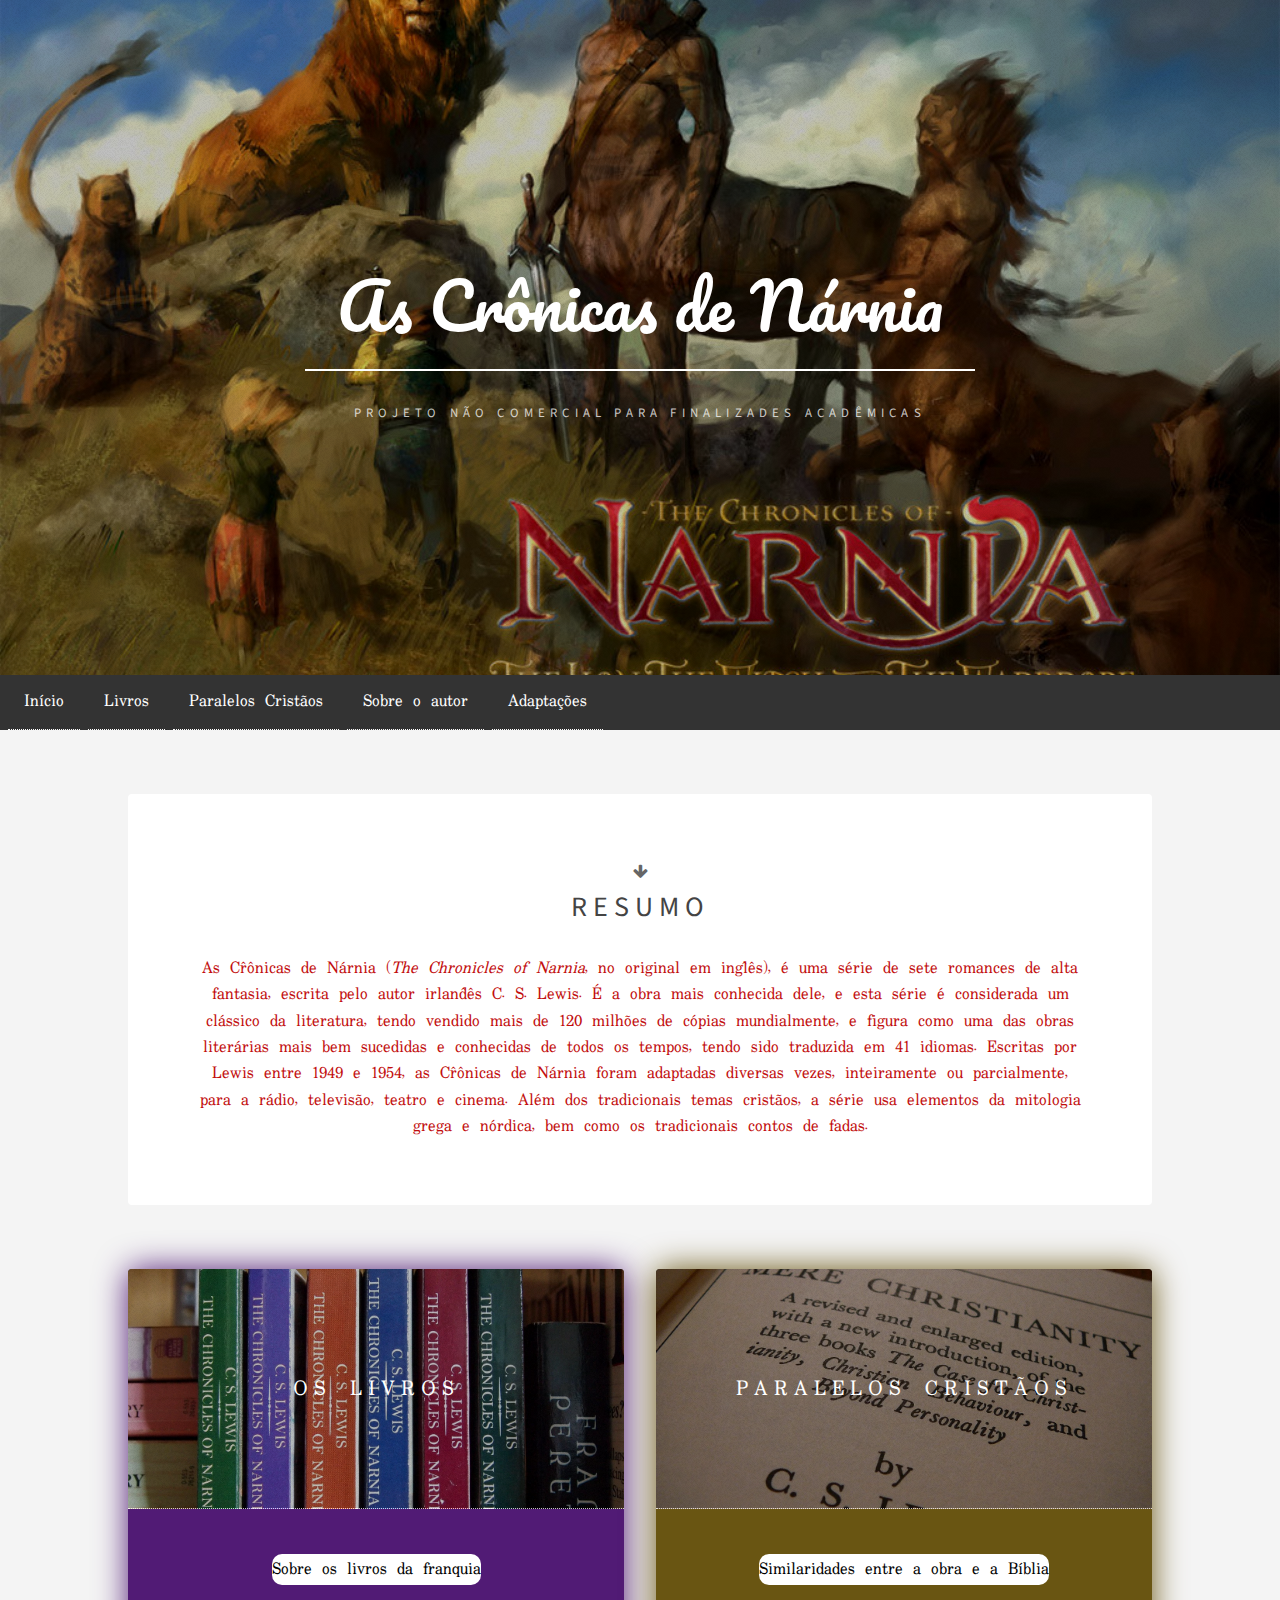
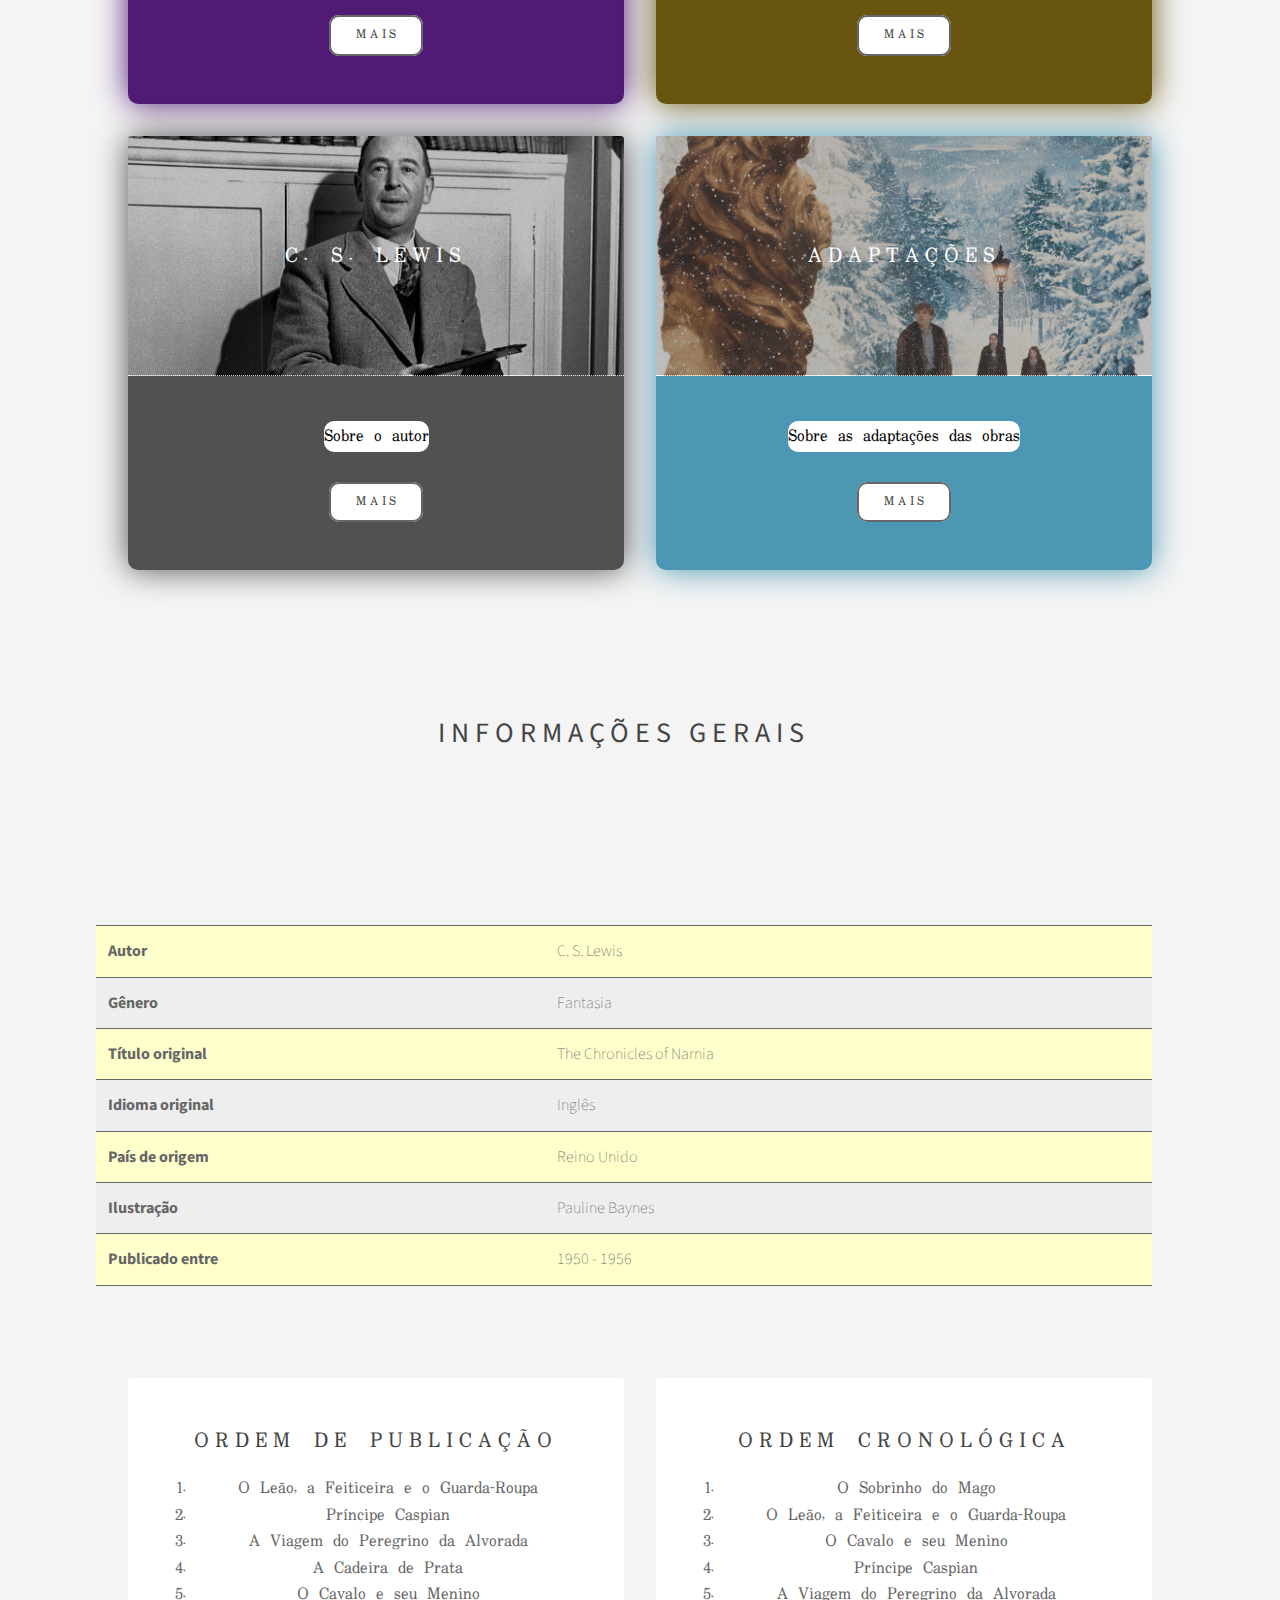
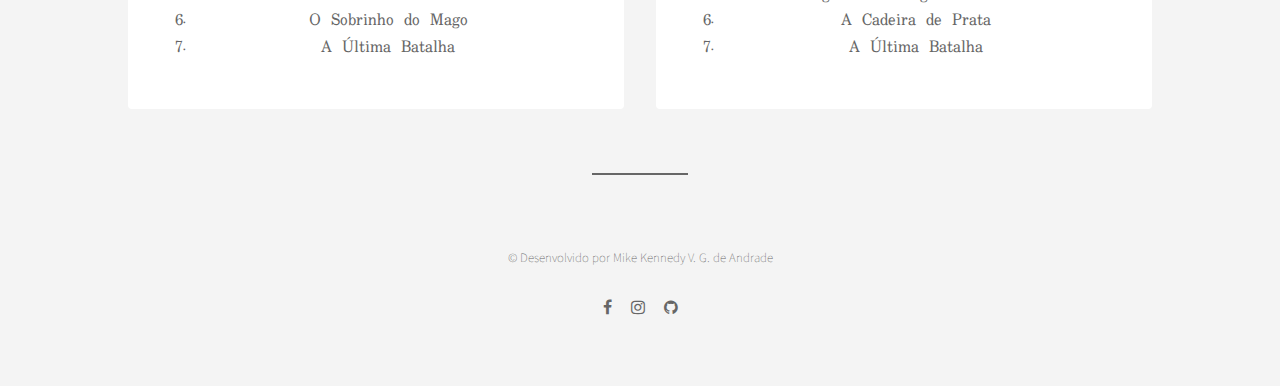
<file: index.html>
<!DOCTYPE HTML>
<html>
	<head>
		<title>As Crônicas de Nárnia</title>
		<meta charset="utf-8" />
		<meta name="viewport" content="width=device-width, initial-scale=1" />
		<link rel="stylesheet" href="assets/css/main.css" />
		<link rel="stylesheet" href="assets/css/estilo.css" />
		<link rel="shortcut icon" href="images/leao.ico" />
	</head>
	<body>
		<!-- Header -->
			<header id="header" class="alt">
				<div class="inner">
					<h1>As Crônicas de Nárnia</h1>				
				<p>Projeto não comercial para finalizades acadêmicas</p>
				</div>
			</header>	
		<!-- Wrapper -->
		<ul id="barraNavegacao">
			<li id="navItem"><a href="index.html">Início</a></li>
			<li id="navItem"><a href="livros.html">Livros</a></li>
			<li id="navItem"><a href="paralelos.html">Paralelos Cristãos</a></li>
			<li id="navItem"><a href="cslewis.html">Sobre o autor</a></li>
			<li id="navItem"><a href="adaptacoes.html">Adaptações</a></li>
		  </ul>	
			<div id="wrapper">
				<!-- Banner -->
					<section id="intro" class="main">
						<span class="icon fa-arrow-down"></span>
						<h2>Resumo</h2>
						<p id="txtIntroducao"><strong>As Crônicas de Nárnia</strong> (<em>The Chronicles of Narnia</em>, no original em inglês), 
							é uma série de sete romances de alta fantasia, escrita pelo autor irlandês C. S. Lewis. É a obra mais conhecida dele, 
							e esta série é considerada um clássico da literatura, tendo vendido mais de 120 milhões de cópias mundialmente, 
							e figura como uma das obras literárias mais bem sucedidas e conhecidas de todos os tempos, 
							tendo sido traduzida em 41 idiomas. Escritas por Lewis entre 1949 e 1954, as Crônicas de Nárnia foram adaptadas diversas vezes, 
							inteiramente ou parcialmente, para a rádio, televisão, teatro e cinema. Além dos tradicionais temas cristãos, 
							a série usa elementos da mitologia grega e nórdica, bem como os tradicionais contos de fadas.</p>
						
					</section>
				<!-- Items -->
					<section class="main items">
						<article id ="item1" class="item">
							<header>
								<a href="livros.html"><img src="images/pic01.jpg" alt="" /></a>
								<h3>Os livros</h3>
							</header>
							<p><mark style="background-color: rgb(255, 255, 255);">Sobre os livros da franquia</mark></p>
							<ul class="actions">
								<li><a href="livros.html" class="button">Mais</a></li>
							</ul>
						</article>
						<article id ="item2" class="item">
							<header>
								<a href="paralelos.html"><img src="images/pic02.jpg" alt="" /></a>
								<h3>Paralelos Cristãos</h3>
							</header>
								<p><mark style="background-color: rgb(255, 255, 255);">Similaridades entre a obra e a Bíblia</mark> </p>
							<ul class="actions">
								<li><a href="paralelos.html" class="button">Mais</a></li>
							</ul>
							</article>
						<article id ="item3" class="item">
							<header>
								<a href="cslewis.html"><img src="images/projeto.jpg" alt="" /></a>
								<h3>C. S. Lewis</h3>
							</header>
							<p><mark style="background-color: rgb(255, 255, 255);">Sobre o autor</mark></p>
							<ul class="actions">
								<li><a href="cslewis.html" class="button">Mais</a></li>
							</ul>
						</article>
						<article id ="item4" class="item">
							<header>
								<a href="adaptacoes.html"><img src="images/adaptacoes.png" alt="" /></a>
								<h3>Adaptações</h3>
							</header>
								<p><mark style="background-color: rgb(255, 255, 255);">Sobre as adaptações das obras</mark></p>
							<ul class="actions">
								<li><a href="adaptacoes.html" class="button">Mais</a></li>
							</ul>
							</article>
							<h2 id="h2InfoGerais">Informações Gerais</h2>
						<section id="tabelaInfo">							
							<table cellpadding="5px" cellspacing="0" ID="alter">
								<tr> 
									<td id="col-1">Autor </td>
									<td>C. S. Lewis</td>									
								</tr>
								<tr class="dif"> 
									<td id="col-1">Gênero </td>
									<td>Fantasia</td>
								</tr>
								<tr> 
									<td id="col-1">Título original </td>
									<td>The Chronicles of Narnia</td>
								</tr>
								<tr class="dif"> 
									<td id="col-1">Idioma original </td>
									<td>Inglês</td>
								</tr>
								<tr> 
									<td id="col-1">País de origem </td>
									<td>Reino Unido</td>
								</tr>
								<tr class="dif"> 
									<td id="col-1">Ilustração </td>
									<td>Pauline Baynes</td>
								</tr>
								<tr> 
									<td id="col-1">Publicado entre </td>
									<td>1950 - 1956</td>
								</tr>
							</table>
							
						</section>
						<article class="item">
							<h3>Ordem de Publicação</h3>
								<ol type="I">
									<li>O Leão, a Feiticeira e o Guarda-Roupa</li>
									<li>Príncipe Caspian</li>
									<li>A Viagem do Peregrino da Alvorada</li>
									<li>A Cadeira de Prata</li>
									<li>O Cavalo e seu Menino</li>
									<li>O Sobrinho do Mago</li>
									<li>A Última Batalha</li>
								</ol>
						</article>
						<article class="item">
							<h3>Ordem Cronológica</h3>
								<ol type="I">
									<li>O Sobrinho do Mago</li>
									<li>O Leão, a Feiticeira e o Guarda-Roupa</li>
									<li>O Cavalo e seu Menino</li>
									<li>Príncipe Caspian</li>
									<li>A Viagem do Peregrino da Alvorada</li>
									<li>A Cadeira de Prata</li>				
									<li>A Última Batalha</li>
								</ol>
						</article>
							
					</section>
				<!-- Footer -->
					<footer id="footer">
						<p class="copyright">&copy; Desenvolvido por Mike Kennedy V. G. de Andrade</p>	
						<section id="contato" class="main">							
						<ul class="icons">
							<li><a href="https://www.facebook.com/mike.kennedy.927980/" class="icon fa-facebook"><span class="label">Facebook</span></a></li>
							<li><a href="https://www.instagram.com/mikee_kennedy/" class="icon fa-instagram"><span class="label">Instagram</span></a></li>
							<li><a href="https://github.com/mikekennedymk" class="icon fa-github"><span class="label">GitHub</span></a></li>							
						</ul>						
					</section>
					</footer>
			</div>
		<!-- Scripts -->
			<script src="assets/js/jquery.min.js"></script>
			<script src="assets/js/skel.min.js"></script>
			<script src="assets/js/util.js"></script>
			<script src="assets/js/main.js"></script>

	</body>
</html>
</file>
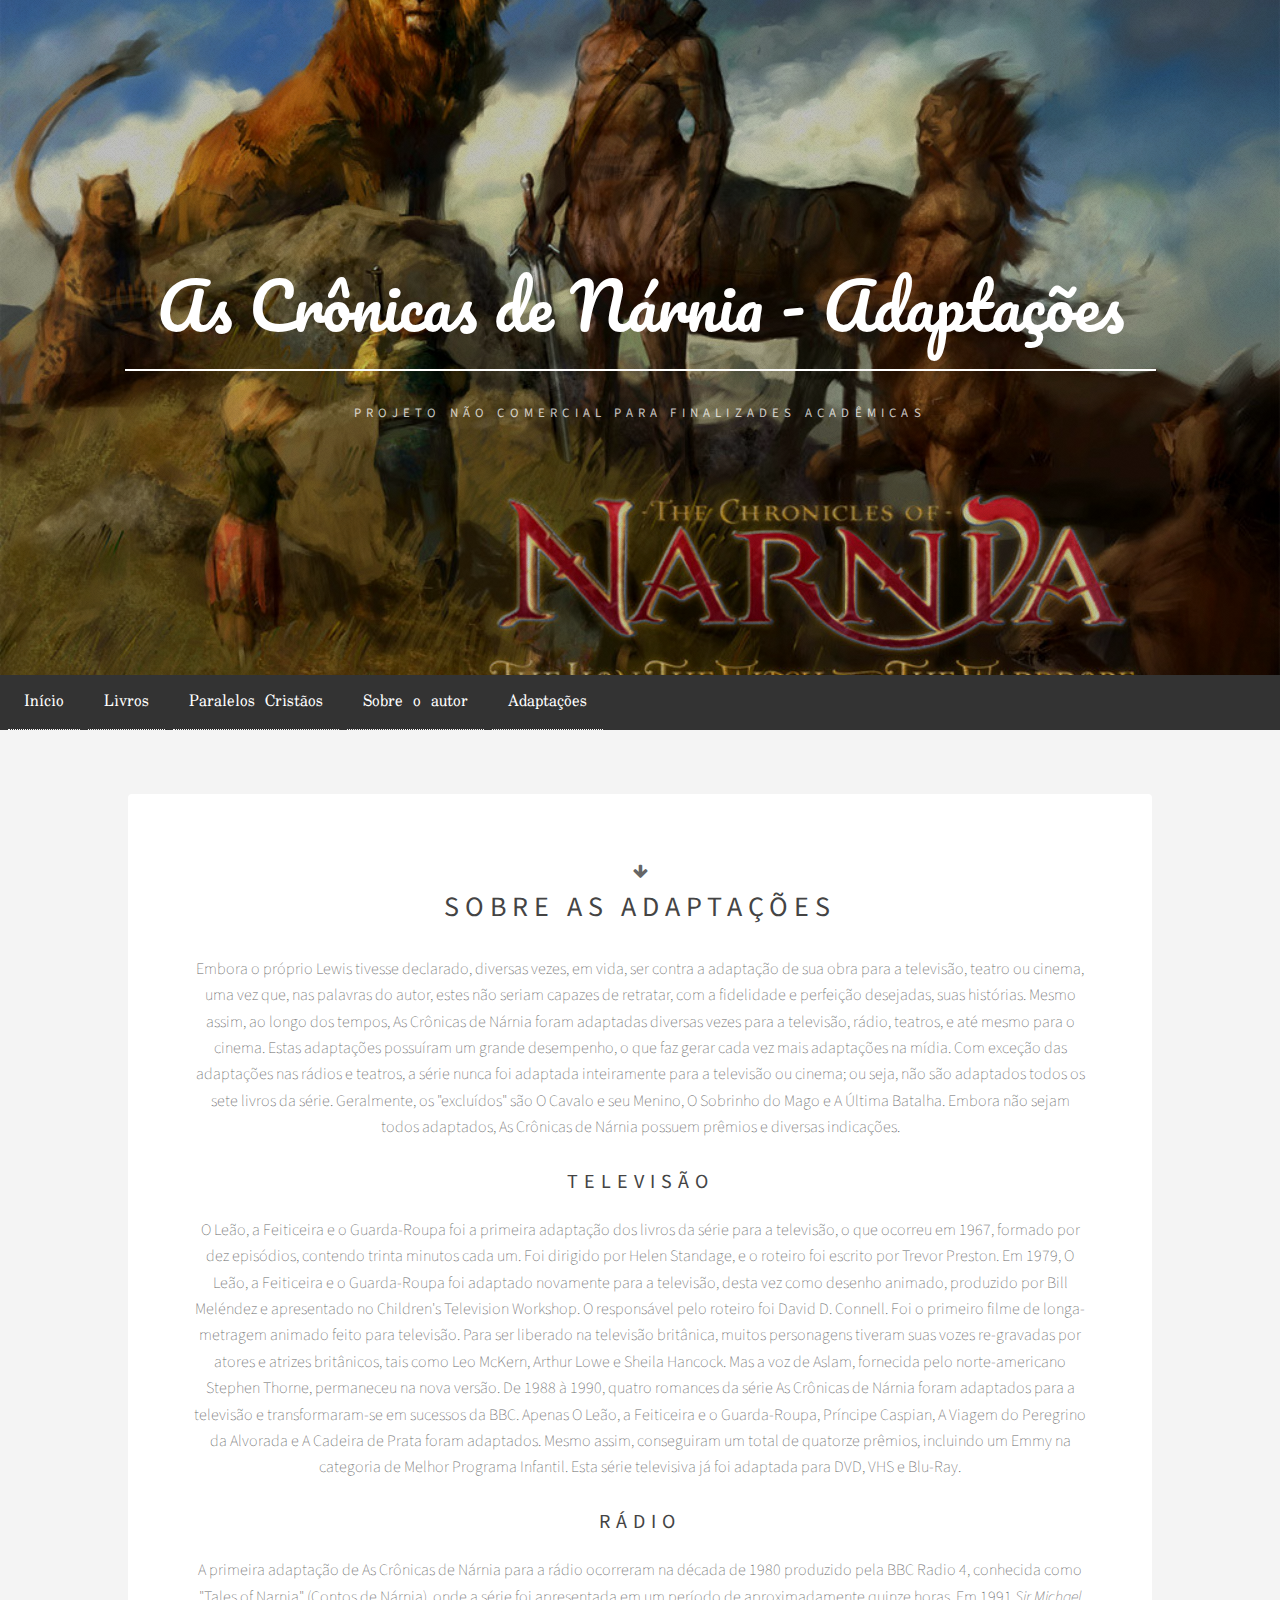
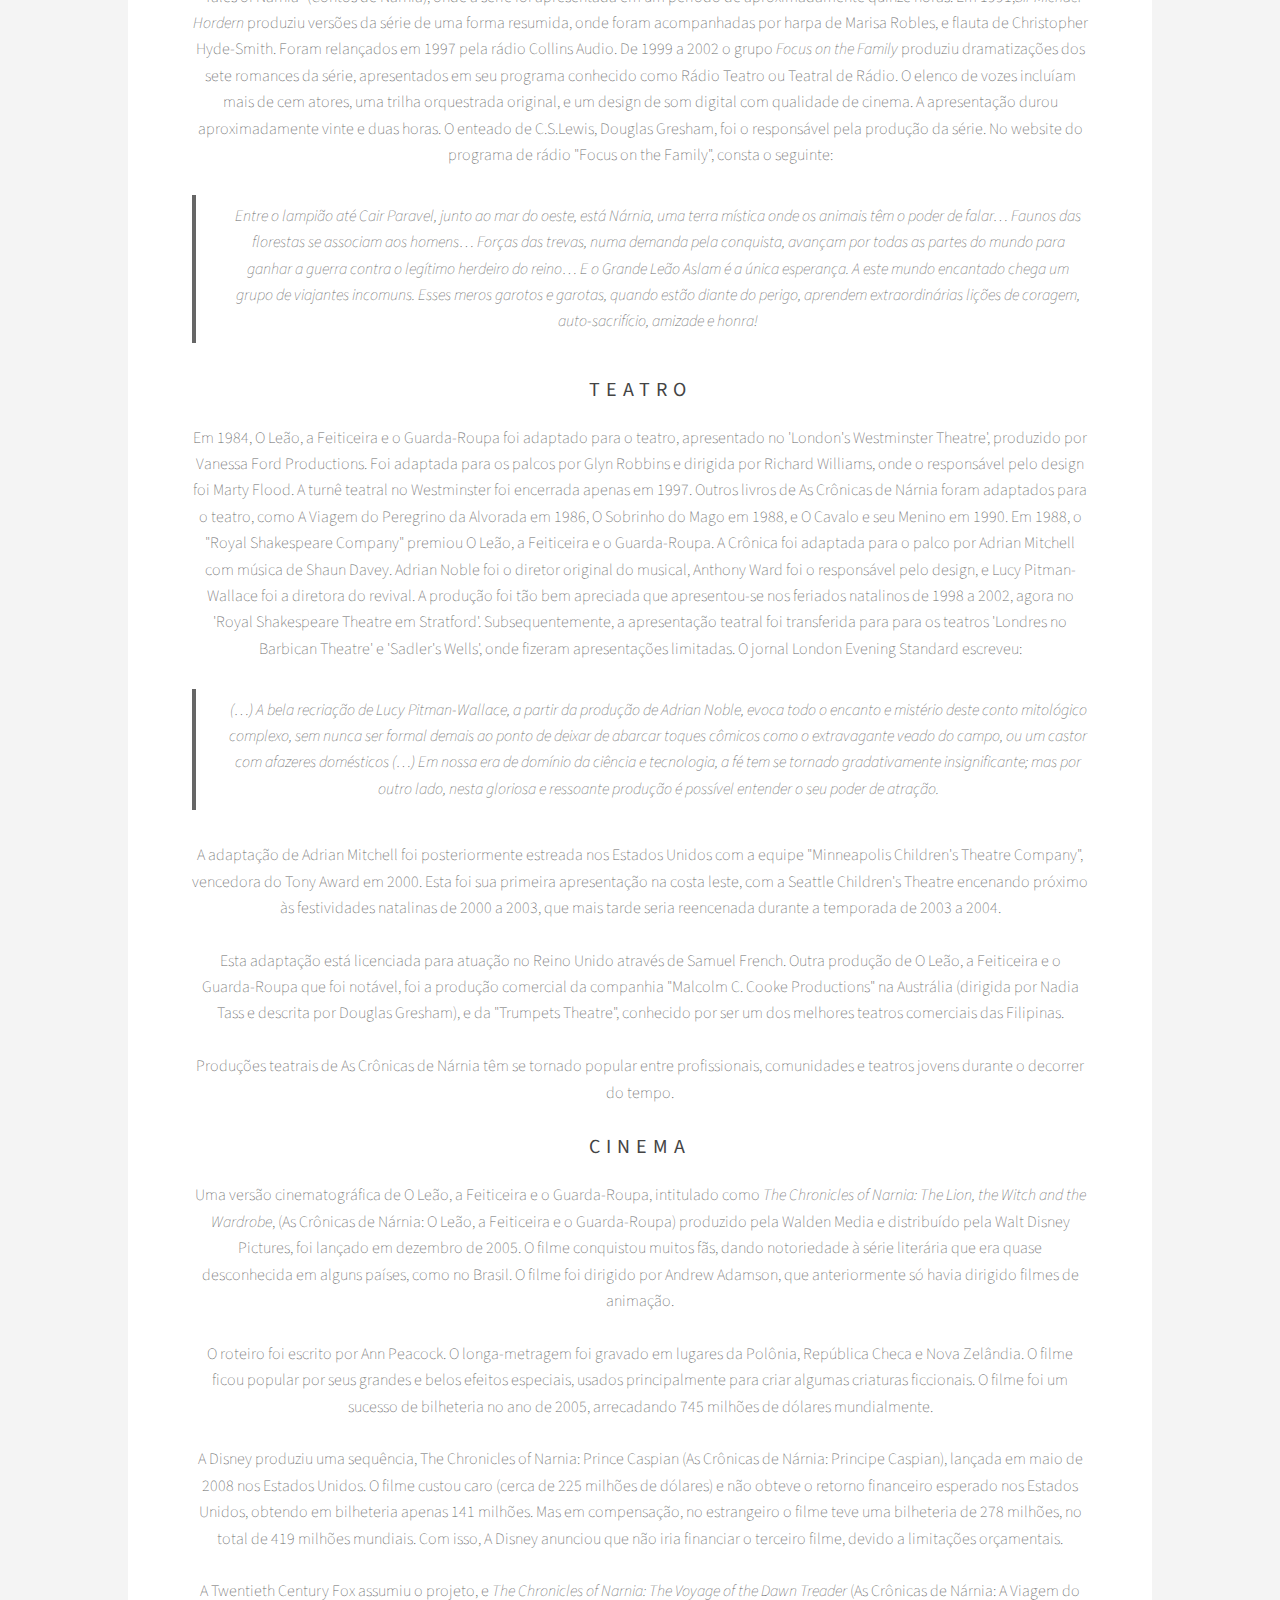
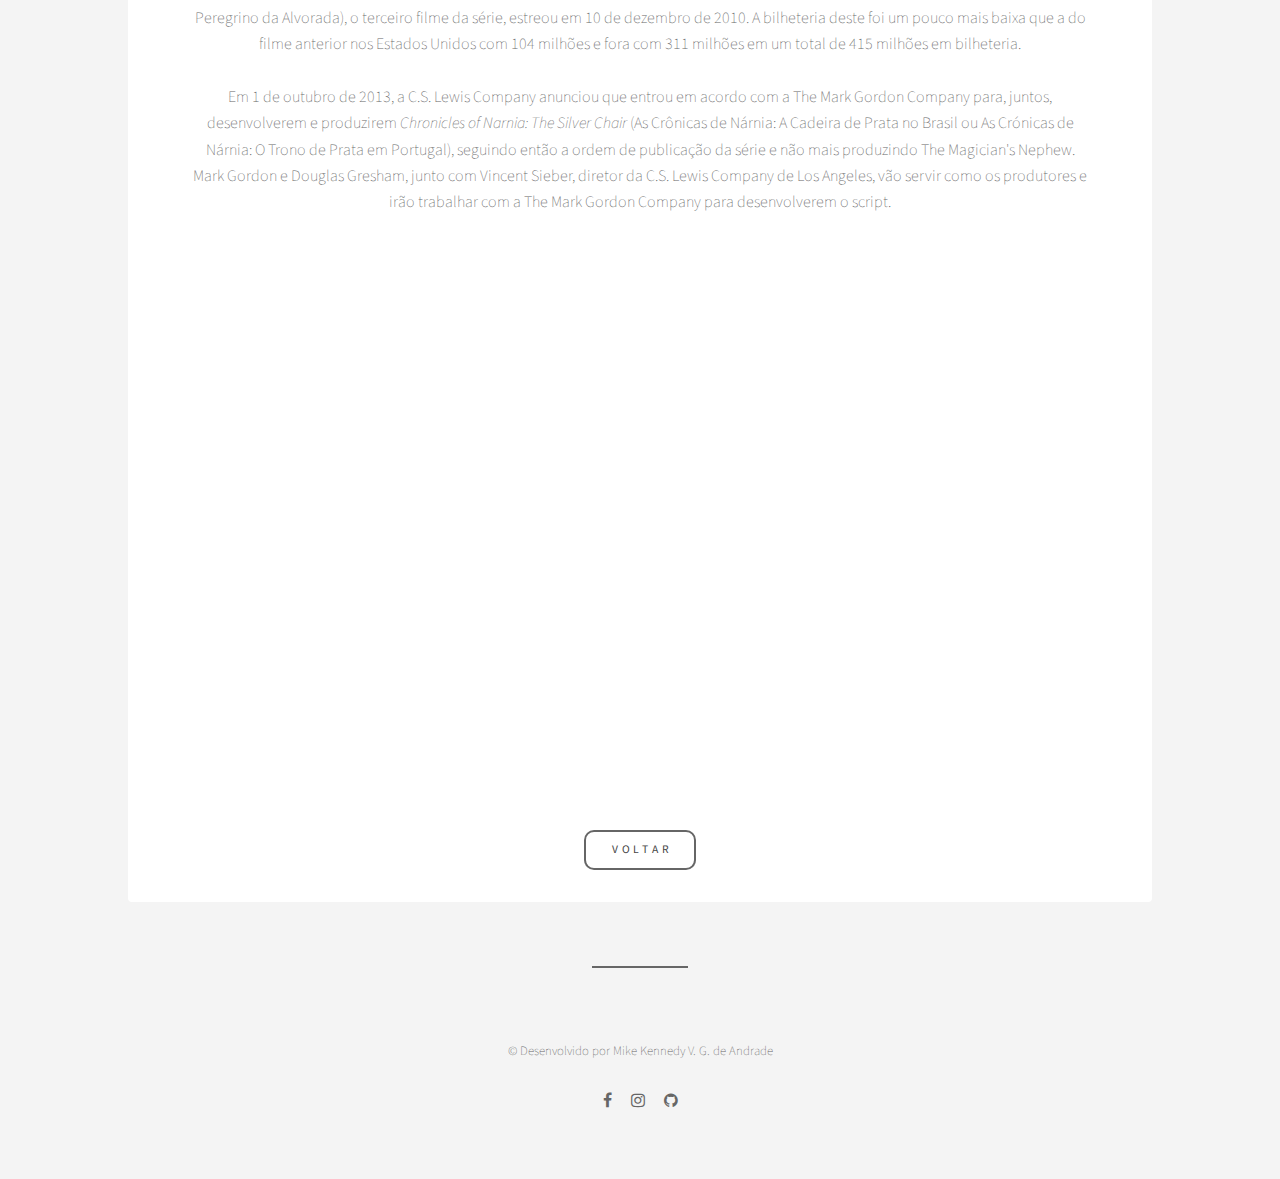
<file: adaptacoes.html>
<!DOCTYPE HTML>
<html>
	<head>
		<title>As Crônicas de Nárnia - Adaptações</title>
		<meta charset="utf-8" />
		<meta name="viewport" content="width=device-width, initial-scale=1" />
		<link rel="stylesheet" href="assets/css/main.css" />
        <link rel="stylesheet" href="assets/css/estilo.css" />
		<link rel="shortcut icon" href="images/leao.ico" />
	</head>
	<body>
		<!-- Header -->
			<header id="header" class="alt">
				<div class="inner">
					<h1>As Crônicas de Nárnia - Adaptações</h1>				
				<p>Projeto não comercial para finalizades acadêmicas</p>
				</div>
			</header>
		<!-- Wrapper -->
        <ul id="barraNavegacao">
			<li id="navItem"><a href="index.html">Início</a></li>
			<li id="navItem"><a href="livros.html">Livros</a></li>
			<li id="navItem"><a href="paralelos.html">Paralelos Cristãos</a></li>
			<li id="navItem"><a href="cslewis.html">Sobre o autor</a></li>
			<li id="navItem"><a href="adaptacoes.html">Adaptações</a></li>
		  </ul>	
			<div id="wrapper">
				<!-- Banner -->
					<section id="intro" class="main">
						<span class="icon fa-arrow-down"></span>
						<h2>Sobre as Adaptações</h2>
                        <div>Embora o próprio Lewis tivesse declarado, diversas vezes, em vida, ser contra a adaptação de sua obra para a televisão, teatro
                             ou cinema, uma vez que, nas palavras do autor, estes não seriam capazes de retratar, com a fidelidade e perfeição desejadas, suas 
                             histórias. Mesmo assim, ao longo dos tempos, As Crônicas de Nárnia foram adaptadas diversas vezes para a televisão, rádio, teatros, e
                              até mesmo para o cinema. Estas adaptações possuíram um grande desempenho, o que faz gerar cada vez mais adaptações na mídia. 
                              Com exceção das adaptações nas rádios e teatros, a série nunca foi adaptada inteiramente para a televisão ou cinema; ou
                               seja, não são adaptados todos os sete livros da série. Geralmente, os "excluídos" são O Cavalo e seu Menino, O Sobrinho do 
                               Mago e A Última Batalha. Embora não sejam todos adaptados, As Crônicas de Nárnia possuem prêmios e diversas indicações.<br> <br>
                        </div>
                        <h3>Televisão</h3>
						<div>O Leão, a Feiticeira e o Guarda-Roupa foi a primeira adaptação dos livros da série para a televisão, o que ocorreu em 1967, formado 
                            por dez episódios, contendo trinta minutos cada um. Foi dirigido por Helen Standage, e o roteiro foi escrito por Trevor Preston.

                            Em 1979, O Leão, a Feiticeira e o Guarda-Roupa foi adaptado novamente para a televisão, desta vez como desenho animado, produzido
                            por Bill Meléndez e apresentado no Children's Television Workshop. O responsável pelo roteiro foi David D. Connell. Foi o primeiro 
                            filme de longa-metragem animado feito para televisão. Para ser liberado na televisão britânica, muitos personagens tiveram suas 
                            vozes re-gravadas por atores e atrizes britânicos, tais como Leo McKern, Arthur Lowe e Sheila Hancock. Mas a voz de Aslam, fornecida 
                            pelo norte-americano Stephen Thorne, permaneceu na nova versão.
                            
                            De 1988 à 1990, quatro romances da série As Crônicas de Nárnia foram adaptados para a televisão e transformaram-se em sucessos da
                             BBC. Apenas O Leão, a Feiticeira e o Guarda-Roupa, Príncipe Caspian, A Viagem do Peregrino da Alvorada e A Cadeira de Prata foram
                              adaptados. Mesmo assim, conseguiram um total de quatorze prêmios, incluindo um Emmy na categoria de Melhor Programa Infantil. 
                              Esta série televisiva já foi adaptada para DVD, VHS e Blu-Ray. <br> <br>
                        </div>
                             <h3>Rádio </h3>
						<div>A primeira adaptação de As Crônicas de Nárnia para a rádio ocorreram na década de 1980 produzido pela BBC Radio 4, conhecida como
                             "Tales of Narnia" (Contos de Nárnia), onde a série foi apresentada em um período de aproximadamente quinze horas.

                            Em 1991,<em>Sir Michael Hordern</em> produziu versões da série de uma forma resumida, onde foram acompanhadas por harpa de Marisa Robles, 
                            e flauta de Christopher Hyde-Smith. Foram relançados em 1997 pela rádio Collins Audio.
                            
                            De 1999 a 2002 o grupo <em>Focus on the Family</em> produziu dramatizações dos sete romances da série, apresentados em seu programa conhecido 
                            como Rádio Teatro ou Teatral de Rádio. O elenco de vozes incluíam mais de cem atores, uma trilha orquestrada original, e um design 
                            de som digital com qualidade de cinema. A apresentação durou aproximadamente vinte e duas horas. O enteado de C.S.Lewis, Douglas 
                            Gresham, foi o responsável pela produção da série. No website do programa de rádio "Focus on the Family", consta o seguinte:<br> <br>

                            <blockquote>
                                Entre o lampião até Cair Paravel, junto ao mar do oeste, está Nárnia, uma terra mística onde os animais têm o poder de falar… Faunos 
                                das florestas se associam aos homens… Forças das trevas, numa demanda pela conquista, avançam por todas as partes do mundo para
                                 ganhar a guerra contra o legítimo herdeiro do reino… E o Grande Leão Aslam é a única esperança. A este mundo encantado chega um 
                                 grupo de viajantes incomuns. Esses meros garotos e garotas, quando estão diante do perigo, aprendem extraordinárias lições de 
                                 coragem, auto-sacrifício, amizade e honra!
                            </blockquote>
                        </div>
                              <h3>Teatro</h3>
                                
						<div>Em 1984, O Leão, a Feiticeira e o Guarda-Roupa foi adaptado para o teatro, apresentado no 'London's Westminster Theatre', produzido
                             por Vanessa Ford Productions. Foi adaptada para os palcos por Glyn Robbins e dirigida por Richard Williams, onde o responsável pelo 
                             design foi Marty Flood. A turnê teatral no Westminster foi encerrada apenas em 1997. Outros livros de As Crônicas de Nárnia foram
                              adaptados para o teatro, como A Viagem do Peregrino da Alvorada em 1986, O Sobrinho do Mago em 1988, e O Cavalo e seu Menino em 1990.

                            Em 1988, o "Royal Shakespeare Company" premiou O Leão, a Feiticeira e o Guarda-Roupa. A Crônica foi adaptada para o palco por Adrian 
                            Mitchell com música de Shaun Davey. Adrian Noble foi o diretor original do musical, Anthony Ward foi o responsável pelo design, e Lucy 
                            Pitman-Wallace foi a diretora do revival. A produção foi tão bem apreciada que apresentou-se nos feriados natalinos de 1998 a 2002, agora 
                            no 'Royal Shakespeare Theatre em Stratford'. Subsequentemente, a apresentação teatral foi transferida para para os teatros 'Londres 
                            no Barbican Theatre' e 'Sadler's Wells', onde fizeram apresentações limitadas. O jornal London Evening Standard escreveu:<br> <br>
                            <blockquote>
                                (…) A bela recriação de Lucy Pitman-Wallace, a partir da produção de Adrian Noble, evoca todo o encanto e mistério deste conto 
                                mitológico complexo, sem nunca ser formal demais ao ponto de deixar de abarcar toques cômicos como o extravagante veado do campo, ou 
                                um castor com afazeres domésticos (…) Em nossa era de domínio da ciência e tecnologia, a fé tem se tornado gradativamente 
                                insignificante; mas por outro lado, nesta gloriosa e ressoante produção é possível entender o seu poder de atração.
                            </blockquote>
                            A adaptação de Adrian Mitchell foi posteriormente estreada nos Estados Unidos com a equipe "Minneapolis Children's Theatre Company", 
                            vencedora do Tony Award em 2000. Esta foi sua primeira apresentação na costa leste, com a Seattle Children's Theatre encenando próximo 
                            às festividades natalinas de 2000 a 2003, que mais tarde seria reencenada durante a temporada de 2003 a 2004.<br> <br> Esta adaptação está 
                            licenciada para atuação no Reino Unido através de Samuel French.

                            Outra produção de O Leão, a Feiticeira e o Guarda-Roupa que foi notável, foi a produção comercial da companhia "Malcolm C. Cooke Productions" na Austrália 
                            (dirigida por Nadia Tass e descrita por Douglas Gresham), e da "Trumpets Theatre", conhecido por ser um dos melhores teatros comerciais das Filipinas.<br> <br>

                            Produções teatrais de As Crônicas de Nárnia têm se tornado popular entre profissionais, comunidades e teatros jovens durante o decorrer do tempo.<br> <br>
                        </div>
                              <h3>Cinema</h3>
						<div>Uma versão cinematográfica de O Leão, a Feiticeira e o Guarda-Roupa, intitulado como <em>The Chronicles of Narnia: The Lion, the Witch and the Wardrobe</em>, 
                            (As Crônicas de Nárnia: O Leão, a Feiticeira e o Guarda-Roupa) produzido pela Walden Media e distribuído pela Walt Disney Pictures, foi lançado em 
                            dezembro de 2005. O filme conquistou muitos fãs, dando notoriedade à série literária que era quase desconhecida em alguns países, como no Brasil. O filme 
                            foi dirigido por Andrew Adamson, que anteriormente só havia dirigido filmes de animação. <br> <br>O roteiro foi escrito por Ann Peacock. O longa-metragem foi 
                            gravado em lugares da Polônia, República Checa e Nova Zelândia. O filme ficou popular por seus grandes e belos efeitos especiais, usados principalmente para criar 
                            algumas criaturas ficcionais. O filme foi um sucesso de bilheteria no ano de 2005, arrecadando 745 milhões de dólares mundialmente.<br> <br>

                            A Disney produziu uma sequência, The Chronicles of Narnia: Prince Caspian (As Crônicas de Nárnia: Principe Caspian), lançada em maio de 2008 nos Estados Unidos. 
                            O filme custou caro (cerca de 225 milhões de dólares) e não obteve o retorno financeiro esperado nos Estados Unidos, obtendo em bilheteria apenas 141 milhões. Mas em compensação, 
                            no estrangeiro o filme teve uma bilheteria de 278 milhões, no total de 419 milhões mundiais. Com isso, A Disney anunciou que não iria financiar o terceiro filme, devido a limitações orçamentais.<br> <br>
                            
                            A Twentieth Century Fox assumiu o projeto, e <em>The Chronicles of Narnia: The Voyage of the Dawn Treader </em>(As Crônicas de Nárnia: A Viagem do Peregrino da Alvorada), 
                            o terceiro filme da série, estreou em 10 de dezembro de 2010. A bilheteria deste foi um pouco mais baixa que a do filme anterior nos Estados Unidos com 104 milhões e fora com 311 milhões em um total de 415 milhões em bilheteria.<br> <br>
                            
                            Em 1 de outubro de 2013, a C.S. Lewis Company anunciou que entrou em acordo com a The Mark Gordon Company para, juntos, desenvolverem e produzirem <em>Chronicles
                                of Narnia: The Silver Chair </em> (As Crônicas de Nárnia: A Cadeira de Prata no Brasil ou As Crónicas de Nárnia: O Trono de Prata em Portugal), seguindo então a ordem de 
                             publicação da série e não mais produzindo The Magician's Nephew. Mark Gordon e Douglas Gresham, junto com Vincent Sieber, diretor da C.S. Lewis Company de 
                             Los Angeles, vão servir como os produtores e irão trabalhar com a The Mark Gordon Company para desenvolverem o script.<br> <br>

                             <iframe width="700" height="500" src="https://www.youtube.com/embed/hLC3l4gnq0c" 
                             title="YouTube video player" frameborder="0" 
                             allow="accelerometer; autoplay; clipboard-write; encrypted-media; gyroscope; picture-in-picture" 
                             allowfullscreen></iframe>
                             <br> <br>
                             <br> <br>
                        </div>                                                   
                             <a href="index.html" class="button">Voltar</a>
					</section>				
				<!-- Footer -->
					<footer id="footer">
						<p class="copyright">&copy; Desenvolvido por Mike Kennedy V. G. de Andrade</p>	
						<section id="contato" class="main">							
						<ul class="icons">
							<li><a href="https://www.facebook.com/mike.kennedy.927980/" class="icon fa-facebook"><span class="label">Facebook</span></a></li>
							<li><a href="https://www.instagram.com/mikee_kennedy/" class="icon fa-instagram"><span class="label">Instagram</span></a></li>
							<li><a href="https://github.com/mikekennedymk" class="icon fa-github"><span class="label">GitHub</span></a></li>							
						</ul>						
					</section>
					</footer>
			</div>
		<!-- Scripts -->
			<script src="assets/js/jquery.min.js"></script>
			<script src="assets/js/skel.min.js"></script>
			<script src="assets/js/util.js"></script>
			<script src="assets/js/main.js"></script>

	</body>
</html>
</file>
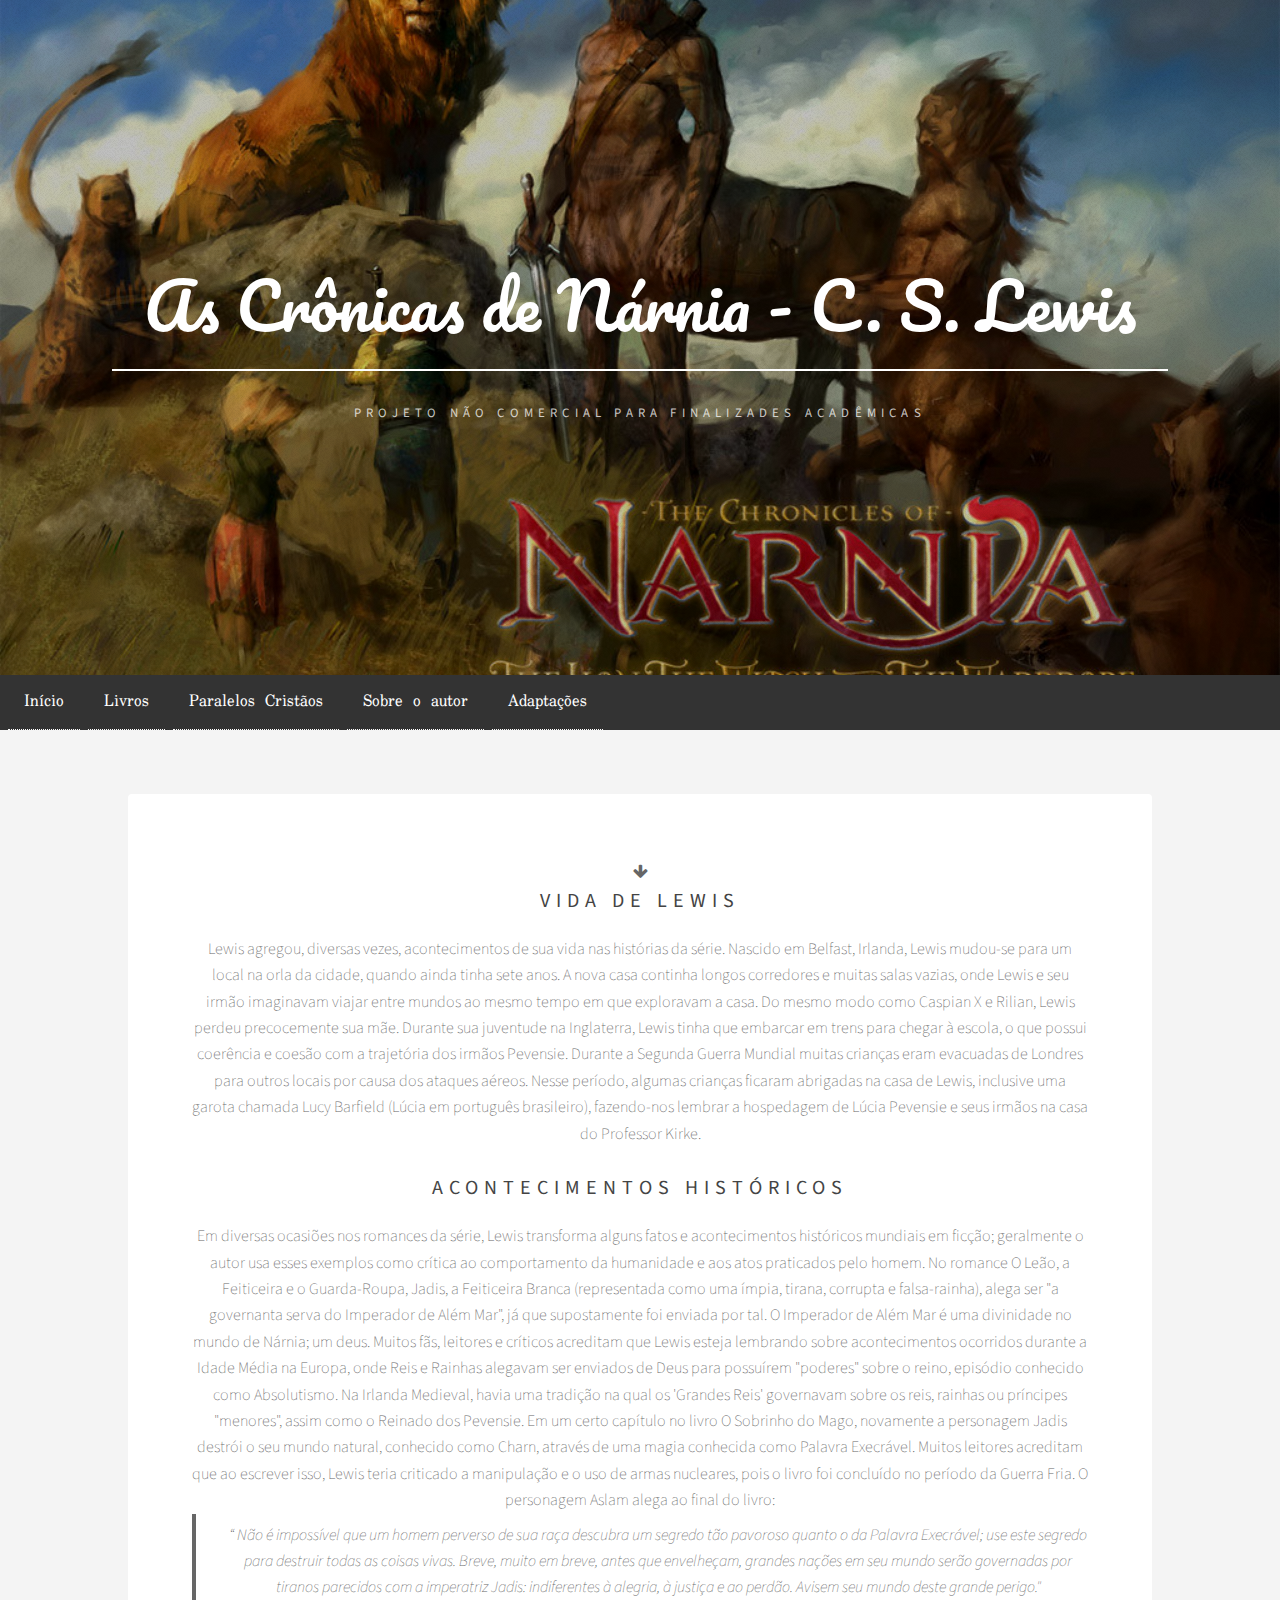
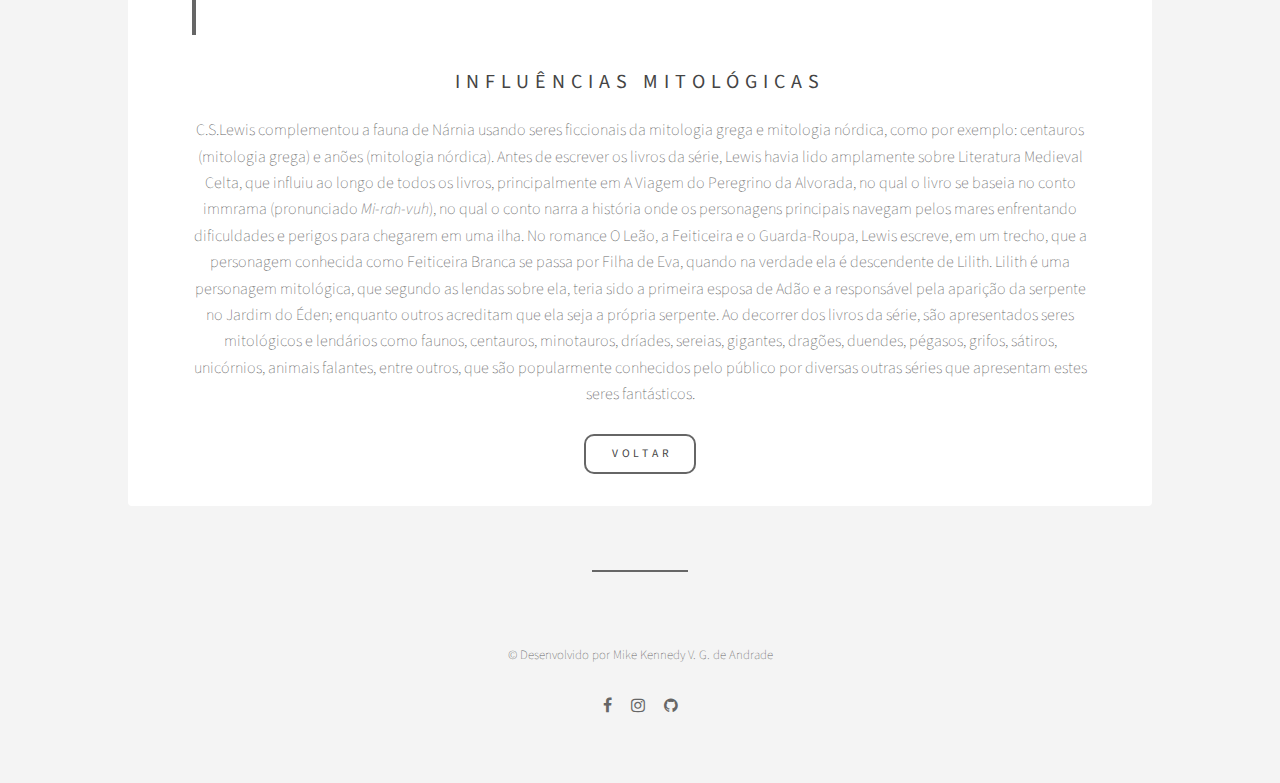
<file: cslewis.html>
<!DOCTYPE HTML>
<html>
	<head>
		<title>As Crônicas de Nárnia - C. S. Lewis</title>
		<meta charset="utf-8" />
		<meta name="viewport" content="width=device-width, initial-scale=1" />
		<link rel="stylesheet" href="assets/css/main.css" />
		<link rel="stylesheet" href="assets/css/estilo.css" />
		<link rel="shortcut icon" href="images/leao.ico" />
	</head>
	<body>
		<!-- Header -->
			<header id="header" class="alt">
				<div class="inner">
					<h1>As Crônicas de Nárnia - C. S. Lewis</h1>				
				<p>Projeto não comercial para finalizades acadêmicas</p>
				</div>
			</header>
		<!-- Wrapper -->
		<ul id="barraNavegacao">
			<li id="navItem"><a href="index.html">Início</a></li>
			<li id="navItem"><a href="livros.html">Livros</a></li>
			<li id="navItem"><a href="paralelos.html">Paralelos Cristãos</a></li>
			<li id="navItem"><a href="cslewis.html">Sobre o autor</a></li>
			<li id="navItem"><a href="adaptacoes.html">Adaptações</a></li>
		  </ul>	
			<div id="wrapper">
				<!-- Banner -->
					<section id="intro" class="main">
						<span class="icon fa-arrow-down"></span>
                        <h3>Vida de Lewis</h3>
						<div>Lewis agregou, diversas vezes, acontecimentos de sua vida nas histórias da série. Nascido em Belfast, Irlanda, Lewis mudou-se
                             para um local na orla da cidade, quando ainda tinha sete anos. A nova casa continha longos corredores e muitas salas vazias, onde
                              Lewis e seu irmão imaginavam viajar entre mundos ao mesmo tempo em que exploravam a casa. Do mesmo modo como Caspian X e 
                              Rilian, Lewis perdeu precocemente sua mãe. Durante sua juventude na Inglaterra, Lewis tinha que embarcar em trens para chegar à 
                              escola, o que possui coerência e coesão com a trajetória dos irmãos Pevensie. Durante a Segunda Guerra Mundial muitas crianças
                               eram evacuadas de Londres para outros locais por causa dos ataques aéreos. Nesse período, algumas crianças ficaram abrigadas 
                               na casa de Lewis, inclusive uma garota chamada Lucy Barfield (Lúcia em português brasileiro), fazendo-nos lembrar a hospedagem 
                               de Lúcia Pevensie e seus irmãos na casa do Professor Kirke. <br> <br>
                        </div>
                             <h3>Acontecimentos históricos</h3>
						<div>Em diversas ocasiões nos romances da série, Lewis transforma alguns fatos e acontecimentos históricos mundiais em ficção; geralmente 
                            o autor usa esses exemplos como crítica ao comportamento da humanidade e aos atos praticados pelo homem. No romance O Leão, a Feiticeira 
                            e o Guarda-Roupa, Jadis, a Feiticeira Branca (representada como uma ímpia, tirana, corrupta e falsa-rainha), alega ser "a governanta 
                            serva do Imperador de Além Mar", já que supostamente foi enviada por tal. O Imperador de Além Mar é uma divinidade no mundo de Nárnia; 
                            um deus. Muitos fãs, leitores e críticos acreditam que Lewis esteja lembrando sobre acontecimentos ocorridos durante a Idade Média na
                             Europa, onde Reis e Rainhas alegavam ser enviados de Deus para possuírem "poderes" sobre o reino, episódio conhecido como Absolutismo.
                              Na Irlanda Medieval, havia uma tradição na qual os 'Grandes Reis' governavam sobre os reis, rainhas ou príncipes "menores", assim como
                               o Reinado dos Pevensie. Em um certo capítulo no livro O Sobrinho do Mago, novamente a personagem Jadis destrói o seu mundo 
                               natural, conhecido como Charn, através de uma magia conhecida como Palavra Execrável. Muitos leitores acreditam que ao 
                               escrever isso, Lewis teria criticado a manipulação e o uso de armas nucleares, pois o livro foi concluído no período da Guerra Fria.
                                O personagem Aslam alega ao final do livro:
                            <blockquote>“	Não é impossível que um homem perverso de sua raça descubra um segredo tão pavoroso quanto o da Palavra Execrável; 
                                use este segredo para destruir todas as coisas vivas. Breve, muito em breve, antes que envelheçam, grandes nações em seu mundo 
                                serão governadas por tiranos parecidos com a imperatriz Jadis: indiferentes à alegria, à justiça e ao perdão. Avisem seu mundo 
                                deste grande perigo."<br> <br></blockquote>    
                            
                        </div>
                              <h3>Influências Mitológicas </h3>
						<div>C.S.Lewis complementou a fauna de Nárnia usando seres ficcionais da mitologia grega e mitologia nórdica, como por exemplo: centauros 
                            (mitologia grega) e anões (mitologia nórdica). Antes de escrever os livros da série, Lewis havia lido amplamente sobre Literatura 
                            Medieval Celta, que influiu ao longo de todos os livros, principalmente em A Viagem do Peregrino da Alvorada, no qual o livro se baseia
                             no conto immrama (pronunciado <em>Mi-rah-vuh</em>), no qual o conto narra a história onde os personagens principais navegam pelos mares 
                             enfrentando dificuldades e perigos para chegarem em uma ilha. No romance O Leão, a Feiticeira e o Guarda-Roupa, Lewis escreve, em um 
                             trecho, que a personagem conhecida como Feiticeira Branca se passa por Filha de Eva, quando na verdade ela é descendente de Lilith. 
                             Lilith é uma personagem mitológica, que segundo as lendas sobre ela, teria sido a primeira esposa de Adão e a responsável pela 
                             aparição da serpente no Jardim do Éden; enquanto outros acreditam que ela seja a própria serpente. Ao decorrer dos livros da 
                             série, são apresentados seres mitológicos e lendários como faunos, centauros, minotauros, dríades, sereias, gigantes, dragões, 
                             duendes, pégasos, grifos, sátiros, unicórnios, animais falantes, entre outros, que são popularmente conhecidos pelo público por 
                             diversas outras séries que apresentam estes seres fantásticos.<br> <br>
                        </div>
                             
                             <a href="index.html" class="button">Voltar</a>
					</section>				
				<!-- Footer -->
					<footer id="footer">
						<p class="copyright">&copy; Desenvolvido por Mike Kennedy V. G. de Andrade</p>	
						<section id="contato" class="main">							
						<ul class="icons">
							<li><a href="https://www.facebook.com/mike.kennedy.927980/" class="icon fa-facebook"><span class="label">Facebook</span></a></li>
							<li><a href="https://www.instagram.com/mikee_kennedy/" class="icon fa-instagram"><span class="label">Instagram</span></a></li>
							<li><a href="https://github.com/mikekennedymk" class="icon fa-github"><span class="label">GitHub</span></a></li>							
						</ul>						
					</section>
					</footer>
			</div>
		<!-- Scripts -->
			<script src="assets/js/jquery.min.js"></script>
			<script src="assets/js/skel.min.js"></script>
			<script src="assets/js/util.js"></script>
			<script src="assets/js/main.js"></script>

	</body>
</html>
</file>
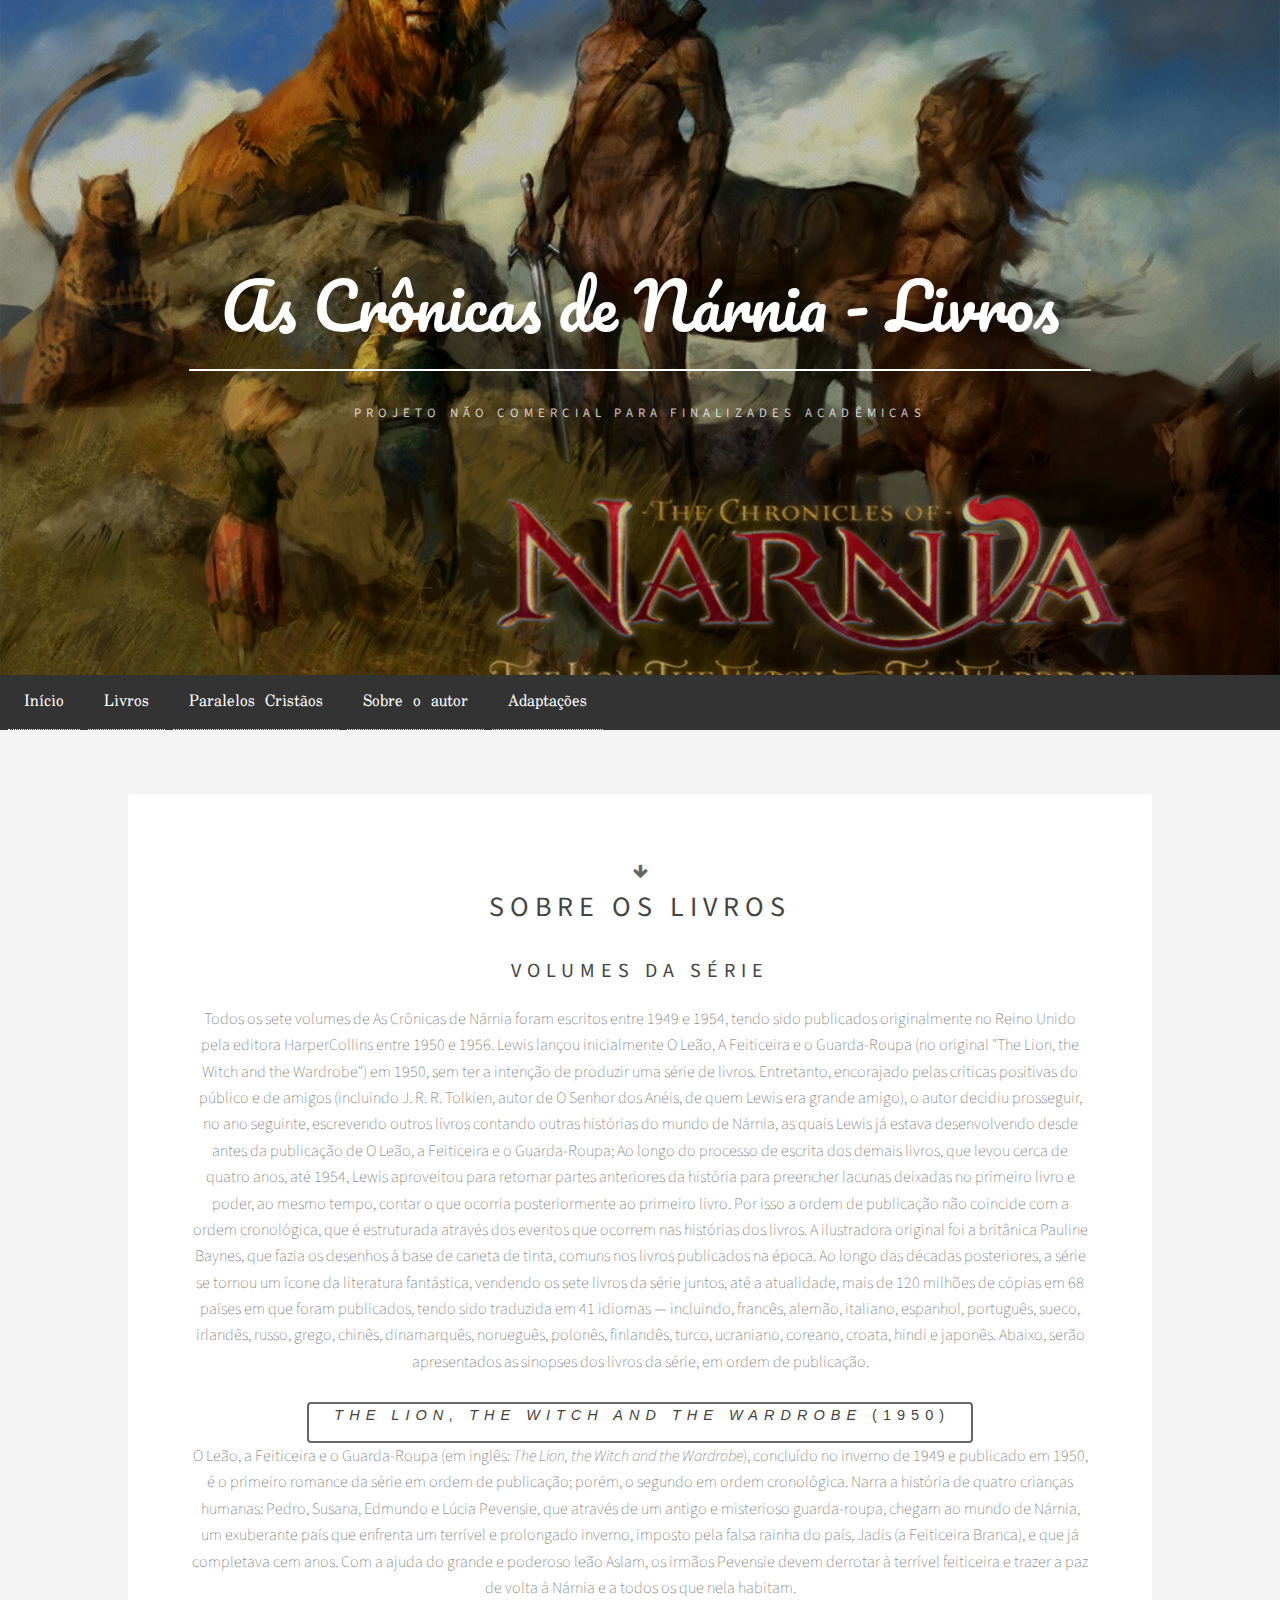
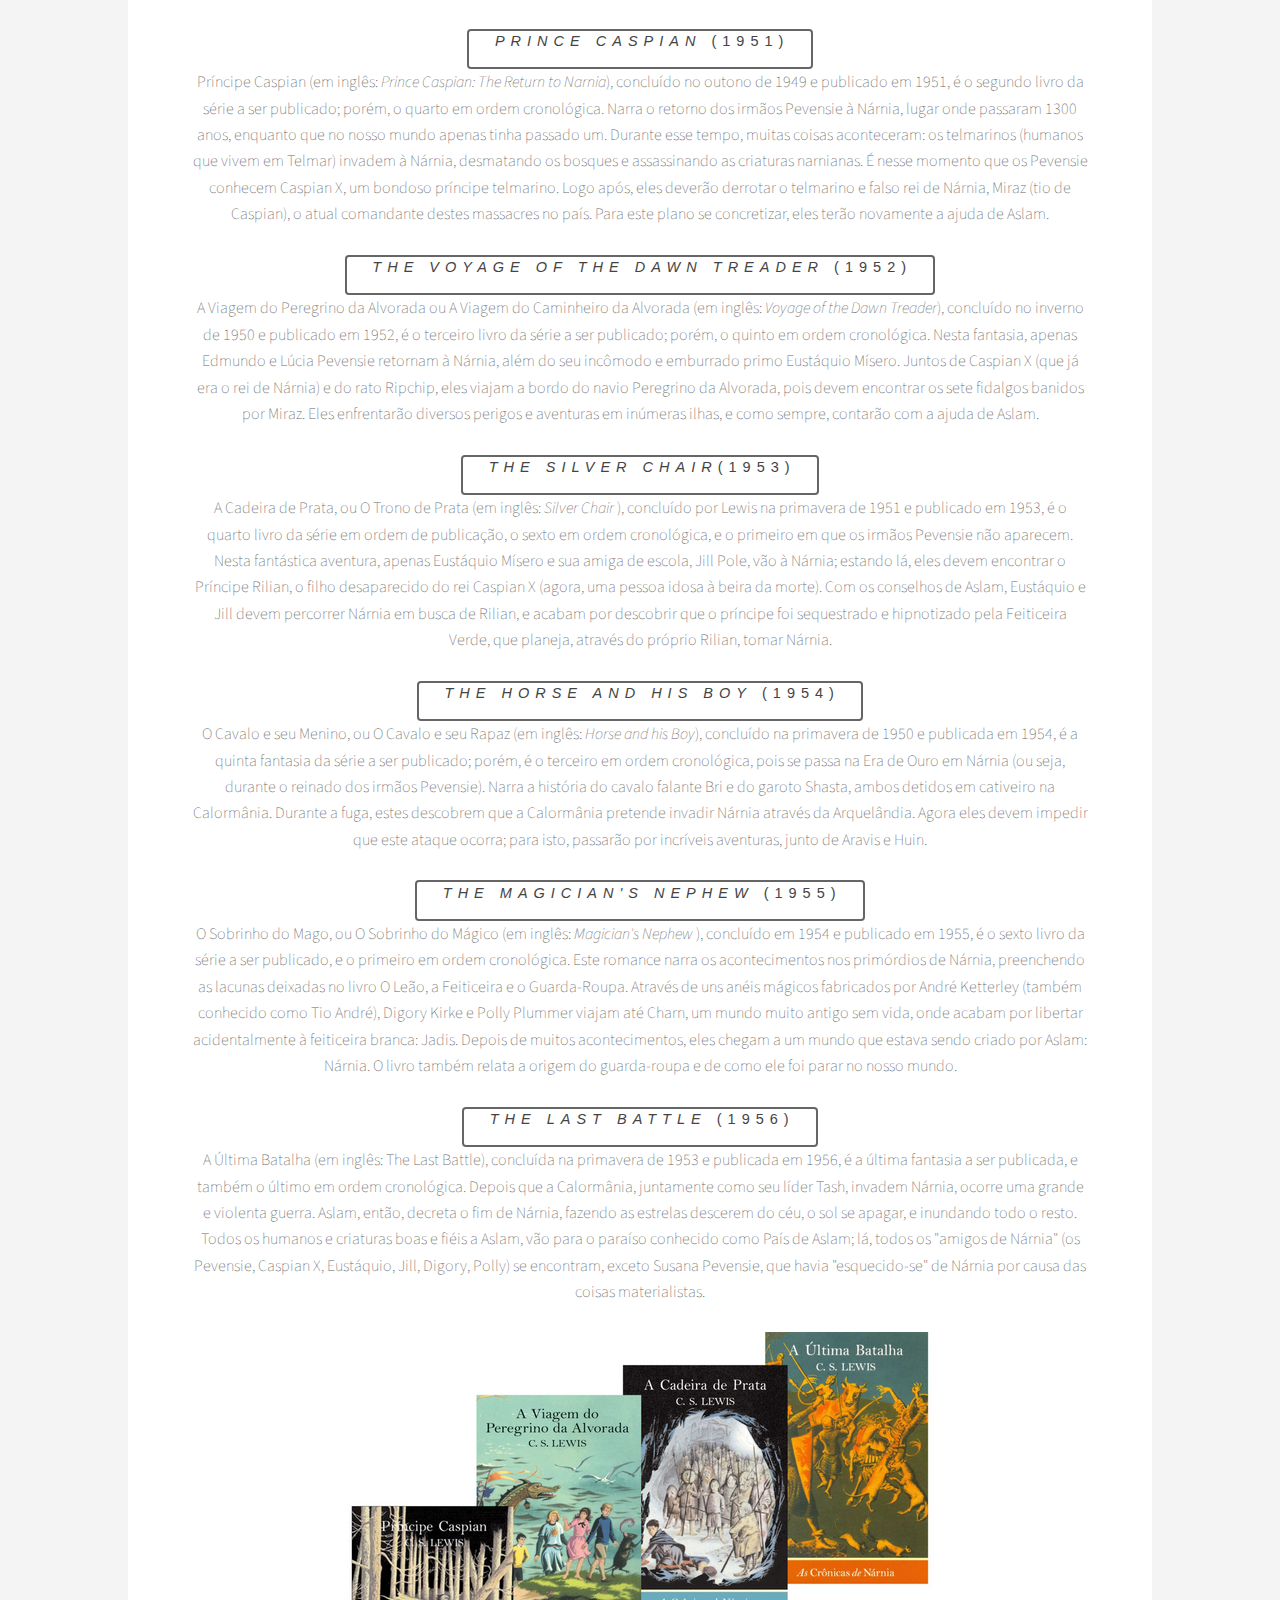
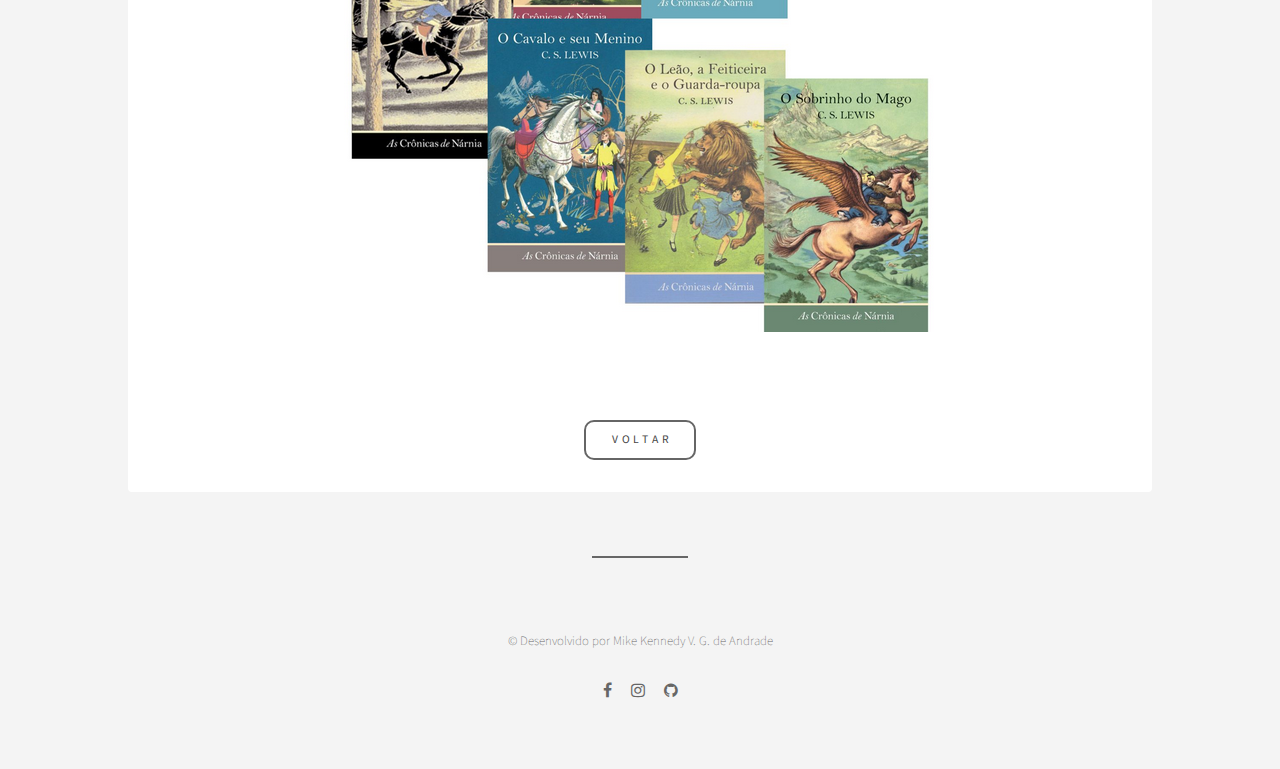
<file: livros.html>
<!DOCTYPE HTML>
<html>
	<head>
		<title>As Crônicas de Nárnia - Livros</title>
		<meta charset="utf-8" />
		<meta name="viewport" content="width=device-width, initial-scale=1" />
		<link rel="stylesheet" href="assets/css/main.css" />
        <link rel="stylesheet" href="assets/css/estilo.css" />
		<link rel="shortcut icon" href="images/leao.ico" />
        <script type="text/javascript" src="assets/js/livro.js"></script>
	</head>
	<body>
		<!-- Header -->
			<header id="header" class="alt">
				<div class="inner">
					<h1>As Crônicas de Nárnia - Livros</h1>				
				<p>Projeto não comercial para finalizades acadêmicas</p>
				</div>
			</header>
		<!-- Wrapper -->
        <ul id="barraNavegacao">
			<li id="navItem"><a href="index.html">Início</a></li>
			<li id="navItem"><a href="livros.html">Livros</a></li>
			<li id="navItem"><a href="paralelos.html">Paralelos Cristãos</a></li>
			<li id="navItem"><a href="cslewis.html">Sobre o autor</a></li>
			<li id="navItem"><a href="adaptacoes.html">Adaptações</a></li>
		  </ul>	
			<div id="wrapper">
				<!-- Banner -->
					<section id="intro" class="main">                       
						<span class="icon fa-arrow-down"></span>
						<h2>Sobre os livros</h2>
                        <h3>Volumes da Série</h3>
						<div>Todos os sete volumes de As Crônicas de Nárnia foram escritos entre 1949 e 1954, 
                            tendo sido publicados originalmente no Reino Unido pela editora HarperCollins entre 1950 e 1956.

                            Lewis lançou inicialmente O Leão, A Feiticeira e o Guarda-Roupa (no original "The Lion, the Witch and the Wardrobe") em 1950, 
                            sem ter a intenção de produzir uma série de livros. Entretanto, encorajado pelas críticas positivas do público e de amigos 
                            (incluindo J. R. R. Tolkien, autor de O Senhor dos Anéis, de quem Lewis era grande amigo), o autor decidiu prosseguir,
                             no ano seguinte, escrevendo outros livros contando outras histórias do mundo de Nárnia, as quais Lewis já estava desenvolvendo 
                             desde antes da publicação de O Leão, a Feiticeira e o Guarda-Roupa;
                            
                            Ao longo do processo de escrita dos demais livros, que levou cerca de quatro anos, até 1954, Lewis 
                            aproveitou para retomar partes anteriores da história para preencher lacunas deixadas no primeiro livro e poder, 
                            ao mesmo tempo, contar o que ocorria posteriormente ao primeiro livro. Por isso a ordem de publicação não coincide 
                            com a ordem cronológica, que é estruturada através dos eventos que ocorrem nas histórias dos livros.
                            
                            A ilustradora original foi a britânica Pauline Baynes, que fazia os desenhos à base de caneta de tinta, comuns nos 
                            livros publicados na época. Ao longo das décadas posteriores, a série se tornou um ícone da literatura fantástica, vendendo 
                            os sete livros da série juntos, até a atualidade, mais de 120 milhões de cópias em 68 países em que foram publicados, tendo sido 
                            traduzida em 41 idiomas — incluindo, francês, alemão, italiano, espanhol, português, sueco, irlandês, russo, grego, chinês,
                             dinamarquês, norueguês, polonês, finlandês, turco, ucraniano, coreano, croata, hindi e japonês. Abaixo, serão apresentados 
                             as sinopses dos livros da série, em ordem de publicação. <br> <br>
                        </div>
                        <button  onclick="VisualizarOcultarUm()" type="button">
                             <h3> <em>The Lion, the Witch and the Wardrobe </em>(1950) </h3>
                            </button>
						<div id="divUm">O Leão, a Feiticeira e o Guarda-Roupa (em inglês:<em> The Lion, the Witch and the Wardrobe</em>), concluído 
                            no inverno de 1949 e publicado em 1950, é o primeiro romance da série em ordem de publicação; porém, o 
                            segundo em ordem cronológica. Narra a história de quatro crianças humanas: Pedro, Susana, Edmundo e Lúcia Pevensie, que 
                            através de um antigo e misterioso guarda-roupa, chegam ao mundo de Nárnia, um exuberante país que enfrenta um terrível e 
                            prolongado inverno, imposto pela falsa rainha do país, Jadis (a Feiticeira Branca), e que já completava cem anos. Com a ajuda 
                            do grande e poderoso leão Aslam, os irmãos Pevensie devem derrotar à terrível feiticeira e trazer a paz de volta à Nárnia e a 
                            todos os que nela habitam.<br> <br>
                        </div>
                        <button  onclick="VisualizarOcultarDois()" type="button">
                              <h3> <em>Prince Caspian</em> (1951) </h3>
                              </button>
						<div id="divDois">Príncipe Caspian (em inglês: <em>Prince Caspian: The Return to Narnia</em>), concluído no outono de 1949 
                            e publicado em 1951, é o segundo livro da série a ser publicado; porém, o quarto em ordem cronológica. Narra o retorno dos 
                            irmãos Pevensie à Nárnia, lugar onde passaram 1300 anos, enquanto que no nosso mundo apenas tinha passado um. Durante esse 
                            tempo, muitas coisas aconteceram: os telmarinos (humanos que vivem em Telmar) invadem à Nárnia, desmatando os bosques e assassinando 
                            as criaturas narnianas. É nesse momento que os Pevensie conhecem Caspian X, um bondoso príncipe telmarino. Logo após, eles deverão
                             derrotar o telmarino e falso rei de Nárnia, Miraz (tio de Caspian), o atual comandante destes massacres no país. Para este plano
                              se concretizar, eles terão novamente a ajuda de Aslam.<br> <br>
                            </div>
                            
                            <button  onclick="VisualizarOcultarTres()" type="button">
                                <h3> <em>The Voyage of the Dawn Treader</em> (1952)</h3>
                            </button>					
                            <div id="divTres">A Viagem do Peregrino da Alvorada ou A Viagem do Caminheiro da Alvorada (em inglês: <em>Voyage of the Dawn Treader</em>), concluído 
                            no inverno de 1950 e publicado em 1952, é o terceiro livro da série a ser publicado; porém, o quinto em ordem cronológica. 
                            Nesta fantasia, apenas Edmundo e Lúcia Pevensie retornam à Nárnia, além do seu incômodo e emburrado primo Eustáquio Mísero. 
                            Juntos de Caspian X (que já era o rei de Nárnia) e do rato Ripchip, eles viajam a bordo do navio Peregrino da Alvorada, pois 
                            devem encontrar os sete fidalgos banidos por Miraz. Eles enfrentarão diversos perigos e aventuras em inúmeras ilhas, e como 
                            sempre, contarão com a ajuda de Aslam.<br> <br>
                        </div>
                        <button  onclick="VisualizarOcultarQuatro()" type="button"> 
                            <h3> <em>The Silver Chair</em>(1953)</h3>
                        </button>
						<div id="divQuatro">A Cadeira de Prata, ou O Trono de Prata (em inglês: <em>Silver Chair</em> ), concluído por Lewis na primavera de 1951 e publicado em 
                            1953, é o quarto livro da série em ordem de publicação, o sexto em ordem cronológica, e o primeiro em que os irmãos Pevensie 
                            não aparecem. Nesta fantástica aventura, apenas Eustáquio Mísero e sua amiga de escola, Jill Pole, vão à Nárnia; estando lá, eles
                             devem encontrar o Príncipe Rilian, o filho desaparecido do rei Caspian X (agora, uma pessoa idosa à beira da morte). Com os 
                             conselhos de Aslam, Eustáquio e Jill devem percorrer Nárnia em busca de Rilian, e acabam por descobrir que o príncipe foi 
                             sequestrado e hipnotizado pela Feiticeira Verde, que planeja, através do próprio Rilian, tomar Nárnia.<br> <br>
                        </div>  
                        <button  onclick="VisualizarOcultarCinco()" type="button">
                            <h3> <em>The Horse and his Boy</em> (1954)</h3>
                        </button>
						<div id="divCinco">O Cavalo e seu Menino, ou O Cavalo e seu Rapaz (em inglês: <em>Horse and his Boy</em>), concluído na primavera de 1950 e publicada 
                            em 1954, é a quinta fantasia da série a ser publicado; porém, é o terceiro em ordem cronológica, pois se passa na Era de 
                            Ouro em Nárnia (ou seja, durante o reinado dos irmãos Pevensie). Narra a história do cavalo falante Bri e do garoto Shasta, ambos 
                            detidos em cativeiro na Calormânia. Durante a fuga, estes descobrem que a Calormânia pretende invadir Nárnia através da Arquelândia. 
                            Agora eles devem impedir que este ataque ocorra; para isto, passarão por incríveis aventuras, junto de Aravis e Huin.<br> <br>
                        </div>  
                        <button  onclick="VisualizarOcultarSeis()" type="button">
                        <h3> <em>The Magician's Nephew</em> (1955)</h3>
                    </button>
						<div id="divSeis">O Sobrinho do Mago, ou O Sobrinho do Mágico (em inglês: <em>Magician's Nephew</em> ), concluído em 1954 e publicado em 1955, é o 
                            sexto livro da série a ser publicado, e o primeiro em ordem cronológica. Este romance narra os acontecimentos nos primórdios 
                            de Nárnia, preenchendo as lacunas deixadas no livro O Leão, a Feiticeira e o Guarda-Roupa. Através de uns anéis mágicos fabricados
                             por André Ketterley (também conhecido como Tio André), Digory Kirke e Polly Plummer viajam até Charn, um mundo muito antigo
                              sem vida, onde acabam por libertar acidentalmente à feiticeira branca: Jadis. Depois de muitos acontecimentos, eles chegam 
                              a um mundo que estava sendo criado por Aslam: Nárnia. O livro também relata a origem do guarda-roupa e de como ele foi parar
                               no nosso mundo.<br> <br>
                        </div>
                        <button  onclick="VisualizarOcultarSete()" type="button">
                        <h3> <em>The Last Battle</em> (1956)</h3>
                    </button>
						<div id="divSete">A Última Batalha (em inglês: The Last Battle), concluída na primavera de 1953 e publicada em 1956, é a última fantasia a ser 
                            publicada, e também o último em ordem cronológica. Depois que a Calormânia, juntamente como seu líder Tash, invadem Nárnia, ocorre 
                            uma grande e violenta guerra. Aslam, então, decreta o fim de Nárnia, fazendo as estrelas descerem do céu, o sol se apagar, e inundando
                             todo o resto. Todos os humanos e criaturas boas e fiéis a Aslam, vão para o paraíso conhecido como País de Aslam; lá, todos os
                              "amigos de Nárnia" (os Pevensie, Caspian X, Eustáquio, Jill, Digory, Polly) se encontram, exceto Susana Pevensie, que havia 
                              "esquecido-se" de Nárnia por causa das coisas materialistas.<br> <br>
                        </div>
                        <picture>
                            <source media="(max-width: 750px)" srcset="images/livrosP.jpg" type="image/jpg">
                            <source media="(max-width: 1000px)" srcset="images/livrosM.jpg" type="image/jpg">
                            <img src="images/livrosG.jpg" alt="Imagem flexível">                         
                        </picture>
                        <br> <br>
                        <br> <br>
                    
               
                    <a href="index.html" class="button">Voltar</a>
					</section>				
				<!-- Footer -->
					<footer id="footer">
						<p class="copyright">&copy; Desenvolvido por Mike Kennedy V. G. de Andrade</p>	
						<section id="contato" class="main">							
						<ul class="icons">
							<li><a href="https://www.facebook.com/mike.kennedy.927980/" class="icon fa-facebook"><span class="label">Facebook</span></a></li>
							<li><a href="https://www.instagram.com/mikee_kennedy/" class="icon fa-instagram"><span class="label">Instagram</span></a></li>
							<li><a href="https://github.com/mikekennedymk" class="icon fa-github"><span class="label">GitHub</span></a></li>							
						</ul>						
					</section>
					</footer>
			</div>
		<!-- Scripts -->
			<script src="assets/js/jquery.min.js"></script>
			<script src="assets/js/skel.min.js"></script>
			<script src="assets/js/util.js"></script>
			<script src="assets/js/main.js"></script>

	</body>
</html>
</file>
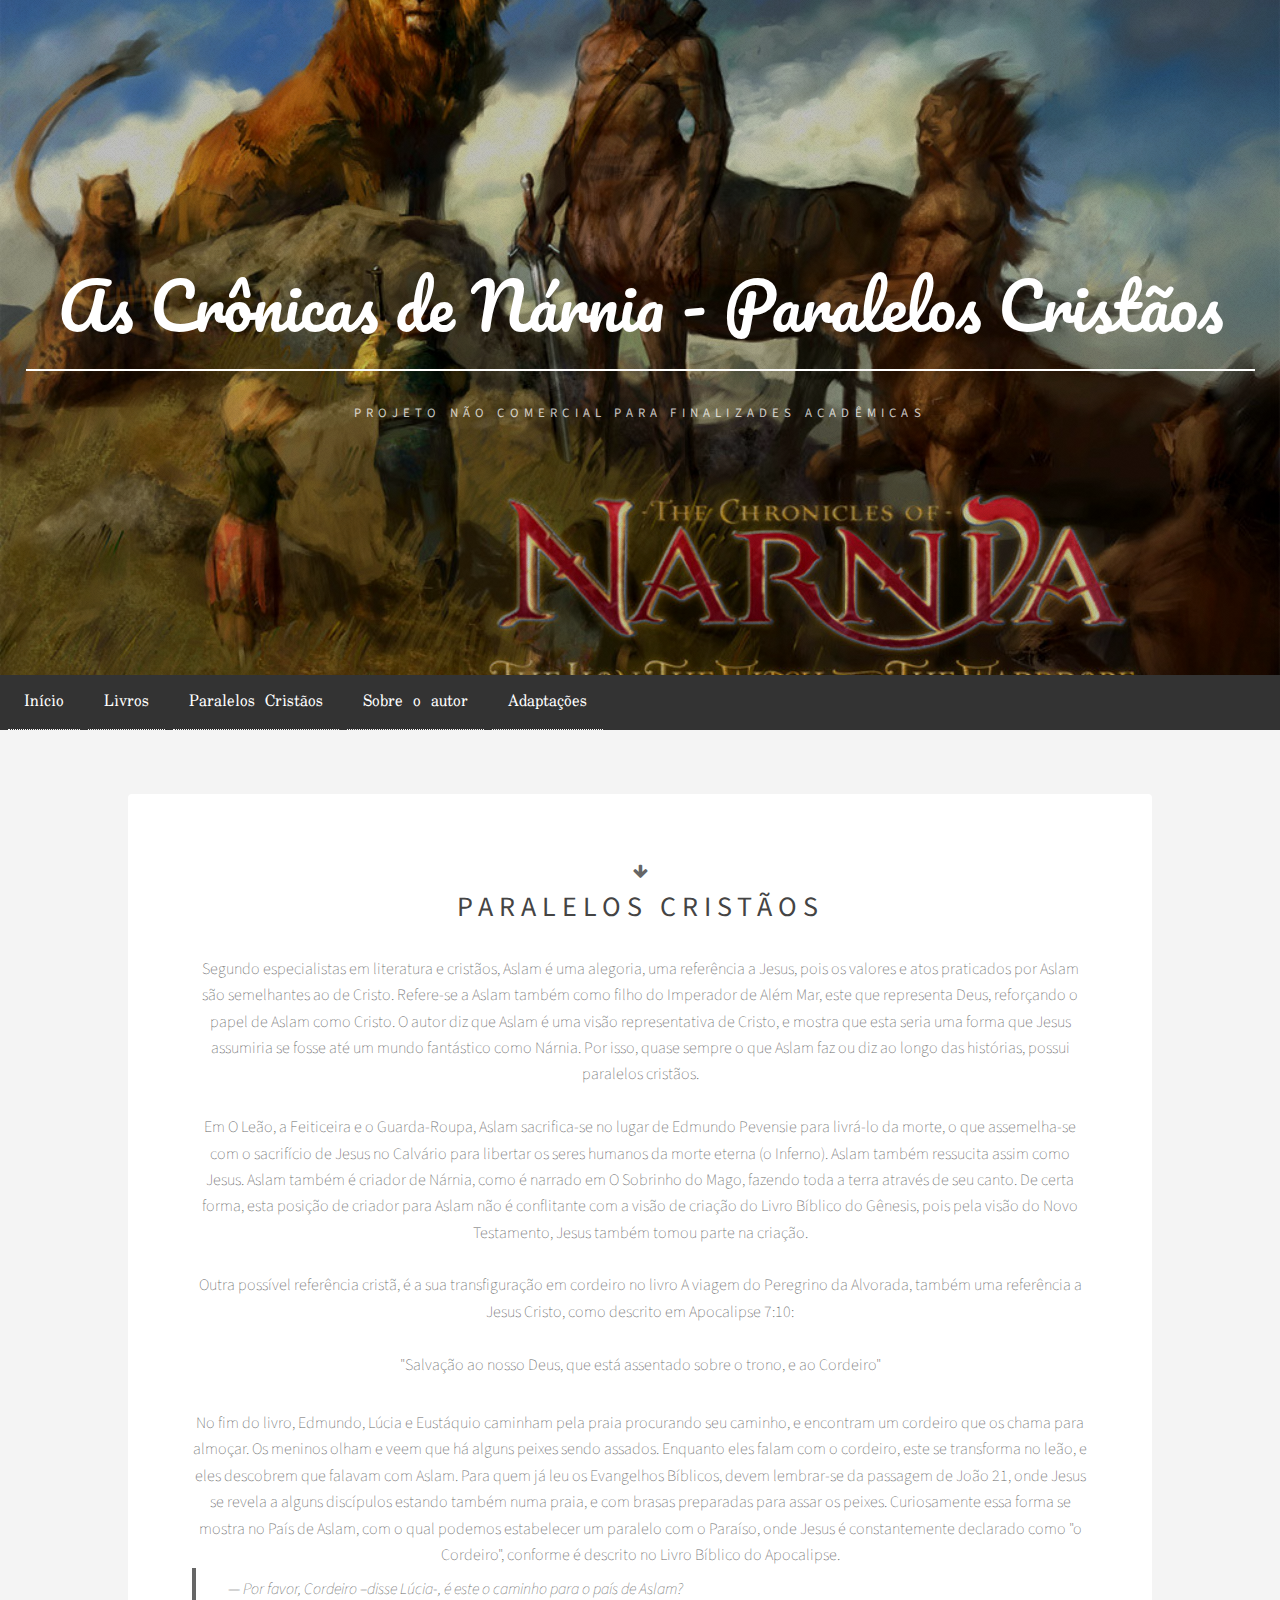
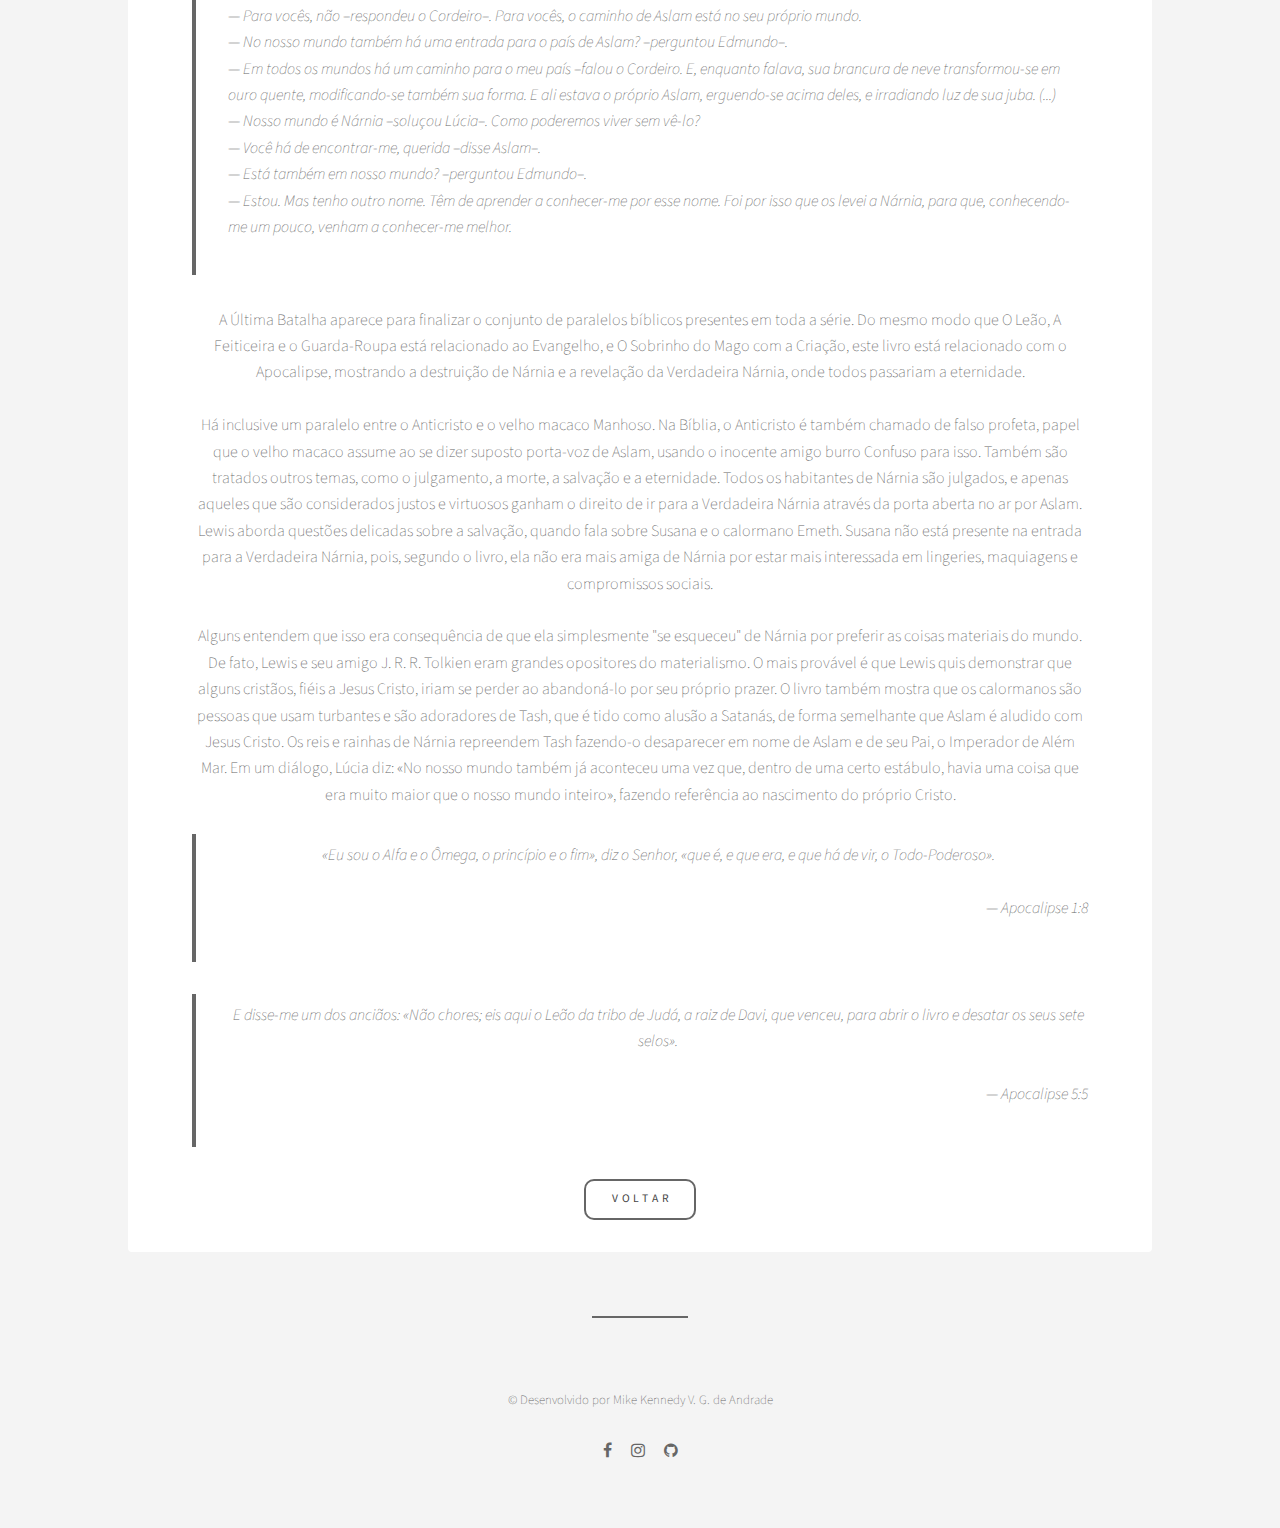
<file: paralelos.html>
<!DOCTYPE HTML>
<html>
	<head>
		<title>As Crônicas de Nárnia - Paralelos Bíblicos</title>
		<meta charset="utf-8" />
		<meta name="viewport" content="width=device-width, initial-scale=1" />
		<link rel="stylesheet" href="assets/css/main.css" />
		<link rel="stylesheet" href="assets/css/estilo.css" />
		<link rel="shortcut icon" href="images/leao.ico" />
	</head>
	<body>
		<!-- Header -->
			<header id="header" class="alt">
				<div class="inner">
					<h1>As Crônicas de Nárnia - Paralelos Cristãos</h1>				
				<p>Projeto não comercial para finalizades acadêmicas</p>
				</div>
			</header>
		<!-- Wrapper -->
		<ul id="barraNavegacao">
			<li id="navItem"><a href="index.html">Início</a></li>
			<li id="navItem"><a href="livros.html">Livros</a></li>
			<li id="navItem"><a href="paralelos.html">Paralelos Cristãos</a></li>
			<li id="navItem"><a href="cslewis.html">Sobre o autor</a></li>
			<li id="navItem"><a href="adaptacoes.html">Adaptações</a></li>
		  </ul>	
			<div id="wrapper">
				<!-- Banner -->
					<section id="intro" class="main">
						<span class="icon fa-arrow-down"></span>
						<h2>Paralelos cristãos</h2>
						<div>
                            Segundo especialistas em literatura e cristãos, Aslam é uma alegoria, uma referência a Jesus, pois os valores e atos praticados por Aslam são semelhantes ao de Cristo.

                            Refere-se a Aslam também como filho do Imperador de Além Mar, este que representa Deus, reforçando o papel de Aslam como Cristo. O autor diz que Aslam é uma visão representativa de Cristo, e mostra que esta seria uma forma que Jesus assumiria se fosse até um mundo fantástico como Nárnia. Por isso, quase sempre o que Aslam faz ou diz ao longo das histórias, possui paralelos cristãos.
                        <br /><br />
                            Em O Leão, a Feiticeira e o Guarda-Roupa, Aslam sacrifica-se no lugar de Edmundo Pevensie para livrá-lo da morte, o que assemelha-se com o sacrifício de Jesus no Calvário para libertar os seres humanos da morte eterna (o Inferno). Aslam também ressucita assim como Jesus.
                            
                            Aslam também é criador de Nárnia, como é narrado em O Sobrinho do Mago, fazendo toda a terra através de seu canto. De certa forma, esta posição de criador para Aslam não é conflitante com a visão de criação do Livro Bíblico do Gênesis, pois pela visão do Novo Testamento, Jesus também tomou parte na criação.
                            
                            <br /><br /> 
                            Outra possível referência cristã, é a sua transfiguração em cordeiro no livro A viagem do Peregrino da Alvorada, também uma referência a Jesus Cristo, como descrito em Apocalipse 7:10:<br /><br /> <p>"Salvação ao nosso Deus, que está assentado sobre o trono, e ao Cordeiro"</p> No fim do livro, Edmundo, Lúcia e Eustáquio caminham pela praia procurando seu caminho, e encontram um cordeiro que os chama para almoçar. Os meninos olham e veem que há alguns peixes sendo assados. Enquanto eles falam com o cordeiro, este se transforma no leão, e eles descobrem que falavam com Aslam. Para quem já leu os Evangelhos Bíblicos, devem lembrar-se da passagem de João 21, onde Jesus se revela a alguns discípulos estando também numa praia, e com brasas preparadas para assar os peixes. Curiosamente essa forma se mostra no País de Aslam, com o qual podemos estabelecer um paralelo com o Paraíso, onde Jesus é constantemente declarado como "o Cordeiro", conforme é descrito no Livro Bíblico do Apocalipse.
                            <blockquote style="text-align: left;">
                                — Por favor, Cordeiro –disse Lúcia-, é este o caminho para o país de Aslam?<br />
                                — Para vocês, não –respondeu o Cordeiro–. Para vocês, o caminho de Aslam está no seu próprio mundo.<br />
                                — No nosso mundo também há uma entrada para o país de Aslam? –perguntou Edmundo–.<br />
                                — Em todos os mundos há um caminho para o meu país –falou o Cordeiro. E, enquanto falava, sua brancura de neve transformou-se em ouro quente, modificando-se também sua forma. E ali estava o próprio Aslam, erguendo-se acima deles, e irradiando luz de sua juba. (...)<br />
                                — Nosso mundo é Nárnia –soluçou Lúcia–. Como poderemos viver sem vê-lo?<br />
                                — Você há de encontrar-me, querida –disse Aslam–.<br />
                                — Está também em nosso mundo? –perguntou Edmundo–.<br />
                                — Estou. Mas tenho outro nome. Têm de aprender a conhecer-me por esse nome. Foi por isso que os levei a Nárnia, para que, conhecendo-me um pouco, venham a conhecer-me melhor.<br /><br />
                            </blockquote>                   
                            A Última Batalha aparece para finalizar o conjunto de paralelos bíblicos presentes em toda a série. Do mesmo modo que O Leão, A Feiticeira e o Guarda-Roupa está relacionado ao Evangelho, e O Sobrinho do Mago com a Criação, este livro está relacionado com o Apocalipse, mostrando a destruição de Nárnia e a revelação da Verdadeira Nárnia, onde todos passariam a eternidade.
                            
                            <br /><br />
                            Há inclusive um paralelo entre o Anticristo e o velho macaco Manhoso. Na Bíblia, o Anticristo é também chamado de falso profeta, papel que o velho macaco assume ao se dizer suposto porta-voz de Aslam, usando o inocente amigo burro Confuso para isso.
                            
                            Também são tratados outros temas, como o julgamento, a morte, a salvação e a eternidade. Todos os habitantes de Nárnia são julgados, e apenas aqueles que são considerados justos e virtuosos ganham o direito de ir para a Verdadeira Nárnia através da porta aberta no ar por Aslam.
                            
                            Lewis aborda questões delicadas sobre a salvação, quando fala sobre Susana e o calormano Emeth. Susana não está presente na entrada para a Verdadeira Nárnia, pois, segundo o livro, ela não era mais amiga de Nárnia por estar mais interessada em lingeries, maquiagens e compromissos sociais.
                            <br /><br />
                            Alguns entendem que isso era consequência de que ela simplesmente "se esqueceu" de Nárnia por preferir as coisas materiais do mundo. De fato, Lewis e seu amigo J. R. R. Tolkien eram grandes opositores do materialismo. O mais provável é que Lewis quis demonstrar que alguns cristãos, fiéis a Jesus Cristo, iriam se perder ao abandoná-lo por seu próprio prazer.
                            
                            O livro também mostra que os calormanos são pessoas que usam turbantes e são adoradores de Tash, que é tido como alusão a Satanás, de forma semelhante que Aslam é aludido com Jesus Cristo.
                            
                            Os reis e rainhas de Nárnia repreendem Tash fazendo-o desaparecer em nome de Aslam e de seu Pai, o Imperador de Além Mar.
                            
                            Em um diálogo, Lúcia diz: «No nosso mundo também já aconteceu uma vez que, dentro de uma certo estábulo, havia uma coisa que era muito maior que o nosso mundo inteiro», fazendo referência ao nascimento do próprio Cristo.<br /><br />
                            <blockquote>
                                «Eu sou o Alfa e o Ômega, o princípio e o fim», diz o Senhor, «que é, e que era, e que há de vir, o Todo-Poderoso».<br /><br />
<p style="text-align: right;">— Apocalipse 1:8</p>
                            </blockquote>
                            <blockquote>
                                E disse-me um dos anciãos: «Não chores; eis aqui o Leão da tribo de Judá, a raiz de Davi, que venceu, para abrir o livro e desatar os seus sete selos».<br /><br />
<p style="text-align: right;">— Apocalipse 5:5</p>
                            </blockquote>
                        </div>
                        
                             <a href="index.html" class="button">Voltar</a>
					</section>				
				<!-- Footer -->
					<footer id="footer">
						<p class="copyright">&copy; Desenvolvido por Mike Kennedy V. G. de Andrade</p>	
						<section id="contato" class="main">							
						<ul class="icons">
							<li><a href="https://www.facebook.com/mike.kennedy.927980/" class="icon fa-facebook"><span class="label">Facebook</span></a></li>
							<li><a href="https://www.instagram.com/mikee_kennedy/" class="icon fa-instagram"><span class="label">Instagram</span></a></li>
							<li><a href="https://github.com/mikekennedymk" class="icon fa-github"><span class="label">GitHub</span></a></li>							
						</ul>						
					</section>
					</footer>
			</div>
		<!-- Scripts -->
			<script src="assets/js/jquery.min.js"></script>
			<script src="assets/js/skel.min.js"></script>
			<script src="assets/js/util.js"></script>
			<script src="assets/js/main.js"></script>

	</body>
</html>
</file>
<file: assets/css/estilo.css>
@import url('https://fonts.googleapis.com/css2?family=Uchen&display=swap');

#intro {
    text-align: center;
}

.button {
    background-color: rgb(255, 255, 255);
    border-radius: 10px;

}
#h2InfoGerais{
    width: 150vw;
    height: 30vh;
    display: flex;
    flex-direction: row;
    justify-content: center;
    align-items: center;
    margin: 1em;
}
#tabelaInfo{
    width: 150vw;
    height: 50vh;
    display: flex;
    flex-direction: row;
    justify-content: center;
    align-items: center
}
mark{
    border-radius: 10px; 
}
#col-1{
    font-weight: bold;  
}
#item1 {

    background-color: rgb(81, 27, 117);
    box-shadow: 0 0 2em rgb(81, 27, 117);
    border-radius: 10px;
}
#item2 {

    background-color: rgb(105, 85, 18);
    box-shadow: 0 0 2em rgb(105, 85, 18);
    border-radius: 10px;
}
#item3 {

    background-color: rgb(81, 81, 82);
    box-shadow: 0 0 2em rgb(81, 81, 82);
    border-radius: 10px;
}
#item4 {

    background-color: rgb(76, 151, 180);
    box-shadow: 0 0 2em rgb(76, 151, 180);
    border-radius: 10px;
}
#txtIntroducao{

    color: rgb(194, 14, 14);
    font-family: 'Uchen', serif;
}
#txtIntroducao strong{

    color: rgb(194, 14, 14);
    font-family: 'Uchen', serif;
}

#barraNavegacao {
    list-style-type: none;
    margin: 0;
    padding: 0;
    overflow: hidden;
    background-color: #333;
}

#navItem {
    float: left;
}

#navItem a {
    display: block;
    color: white;
    text-align: center;
    padding: 14px 16px;
    text-decoration: none;
    font-family: 'Uchen', serif;
}

#navItem a:hover {
    background-color: #111;
}

.item {
    font-family: 'Uchen', serif;
}
table#alter tr td { /* Toda a tabela com fundo creme */
	background: #ffc;
	} 
table#alter tr.dif td {
	background: #eee; /* Linhas com fundo cinza */
	}
</file>
<file: assets/css/main.css>
@import url(font-awesome.min.css);
@import url("https://fonts.googleapis.com/css?family=Pacifico|Source+Sans+Pro:200,400");

/*
	Epilogue by TEMPLATED
	templated.co @templatedco
	Released for free under the Creative Commons Attribution 3.0 license (templated.co/license)
*/

/* Reset */

	html, body, div, span, applet, object, iframe, h1, h2, h3, h4, h5, h6, p, blockquote, pre, a, abbr, acronym, address, big, cite, code, del, dfn, em, img, ins, kbd, q, s, samp, small, strike, strong, sub, sup, tt, var, b, u, i, center, dl, dt, dd, ol, ul, li, fieldset, form, label, legend, table, caption, tbody, tfoot, thead, tr, th, td, article, aside, canvas, details, embed, figure, figcaption, footer, header, hgroup, menu, nav, output, ruby, section, summary, time, mark, audio, video {
		margin: 0;
		padding: 0;
		border: 0;
		font-size: 100%;
		font: inherit;
		vertical-align: baseline;
	}

	article, aside, details, figcaption, figure, footer, header, hgroup, menu, nav, section {
		display: block;
	}

	body {
		line-height: 1;
	}

	ol, ul {
		list-style: none;
	}

	blockquote, q {
		quotes: none;
	}

	blockquote:before, blockquote:after, q:before, q:after {
		content: '';
		content: none;
	}

	table {
		border-collapse: collapse;
		border-spacing: 0;
	}

	body {
		-webkit-text-size-adjust: none;
	}

/* Box Model */

	*, *:before, *:after {
		-moz-box-sizing: border-box;
		-webkit-box-sizing: border-box;
		box-sizing: border-box;
	}

/* Basic */

	@-ms-viewport {
		width: device-width;
	}

	body {
		-ms-overflow-style: scrollbar;
	}

	@media screen and (max-width: 480px) {

		html, body {
			min-width: 320px;
		}

	}

	body {
		background: #f4f4f4;
	}

		body.is-loading *, body.is-loading *:before, body.is-loading *:after {
			-moz-animation: none !important;
			-webkit-animation: none !important;
			-ms-animation: none !important;
			animation: none !important;
			-moz-transition: none !important;
			-webkit-transition: none !important;
			-ms-transition: none !important;
			transition: none !important;
		}

/* Type */

	body {
		background-color: #f4f4f4;
		color: #666666;
	}

	body, input, select, textarea {
		font-family: "Source Sans Pro", Helvetica, sans-serif;
		font-size: 17pt;
		font-weight: 200;
		line-height: 1.65;
	}

		@media screen and (max-width: 1680px) {

			body, input, select, textarea {
				font-size: 13pt;
			}

		}

		@media screen and (max-width: 1280px) {

			body, input, select, textarea {
				font-size: 12pt;
			}

		}

		@media screen and (max-width: 360px) {

			body, input, select, textarea {
				font-size: 11pt;
			}

		}

	a {
		-moz-transition: color 0.2s ease, border-bottom-color 0.2s ease;
		-webkit-transition: color 0.2s ease, border-bottom-color 0.2s ease;
		-ms-transition: color 0.2s ease, border-bottom-color 0.2s ease;
		transition: color 0.2s ease, border-bottom-color 0.2s ease;
		text-decoration: none;
		border-bottom: dotted 1px;
	}

		a:hover {
			border-bottom-color: transparent;
		}

	strong, b {
		font-weight: 400;
	}

	em, i {
		font-style: italic;
	}

	p {
		margin: 0 0 2em 0;
	}

	h1, h2, h3, h4, h5, h6 {
		font-weight: 400;
		line-height: 1.5;
		margin: 0 0 1em 0;
		text-transform: uppercase;
		letter-spacing: 0.375rem;
	}

		h1 a, h2 a, h3 a, h4 a, h5 a, h6 a {
			color: inherit;
			text-decoration: none;
		}

	h1 {
		font-size: 2em;
	}

	h2 {
		font-size: 1.75em;
	}

	h3 {
		font-size: 1.25em;
	}

	h4 {
		font-size: 1em;
	}

	h5 {
		font-size: 0.9em;
	}

	h6 {
		font-size: 0.7em;
	}

	@media screen and (max-width: 736px) {

		h1 {
			font-size: 1.5em;
		}

		h2 {
			font-size: 1.25em;
		}

		h3 {
			font-size: 1em;
		}

	}

	sub {
		font-size: 0.8em;
		position: relative;
		top: 0.5em;
	}

	sup {
		font-size: 0.8em;
		position: relative;
		top: -0.5em;
	}

	blockquote {
		border-left: solid 4px;
		font-style: italic;
		margin: 0 0 2em 0;
		padding: 0.5em 0 0.5em 2em;
	}

	code {
		border-radius: 4px;
		border: solid 1px;
		font-family: "Courier New", monospace;
		font-size: 0.9em;
		margin: 0 0.25em;
		padding: 0.25em 0.65em;
	}

	pre {
		-webkit-overflow-scrolling: touch;
		font-family: "Courier New", monospace;
		font-size: 0.9em;
		margin: 0 0 2em 0;
	}

		pre code {
			display: block;
			line-height: 1.75;
			padding: 1em 1.5em;
			overflow-x: auto;
		}

	hr {
		border: 0;
		border-bottom: solid 1px;
		margin: 2em 0;
	}

		hr.major {
			margin: 3em 0;
		}

	.align-left {
		text-align: left;
	}

	.align-center {
		text-align: center;
	}

	.align-right {
		text-align: right;
	}

	input, select, textarea {
		color: #444444;
	}

	a {
		color: inherit;
	}

		a:hover {
			color: #EF6480 !important;
		}

	strong, b {
		color: #444444;
	}

	h1, h2, h3, h4, h5, h6 {
		color: #444444;
	}

	blockquote {
		border-left-color: #666666;
	}

	code {
		background: rgba(144, 144, 144, 0.075);
		border-color: #666666;
	}

	hr {
		border-bottom-color: #666666;
	}

/* Box */

	.box {
		border-radius: 4px;
		border: solid 1px;
		margin-bottom: 2em;
		padding: 1.5em;
	}

		.box > :last-child,
		.box > :last-child > :last-child,
		.box > :last-child > :last-child > :last-child {
			margin-bottom: 0;
		}

		.box.alt {
			border: 0;
			border-radius: 0;
			padding: 0;
		}

	.box {
		border-color: #666666;
	}

/* Button */

	input[type="submit"],
	input[type="reset"],
	input[type="button"],
	button,
	.button {
		-moz-appearance: none;
		-webkit-appearance: none;
		-ms-appearance: none;
		appearance: none;
		-moz-transition: box-shadow 0.2s ease-in-out, background-color 0.2s ease-in-out, color 0.2s ease-in-out;
		-webkit-transition: box-shadow 0.2s ease-in-out, background-color 0.2s ease-in-out, color 0.2s ease-in-out;
		-ms-transition: box-shadow 0.2s ease-in-out, background-color 0.2s ease-in-out, color 0.2s ease-in-out;
		transition: box-shadow 0.2s ease-in-out, background-color 0.2s ease-in-out, color 0.2s ease-in-out;
		border-radius: 4px;
		border: 0;
		cursor: pointer;
		display: inline-block;
		font-weight: 400;
		height: 3.5em;
		line-height: 3.5em;
		padding: 0 2em 0 2.375em;
		text-align: center;
		text-decoration: none;
		white-space: nowrap;
		text-transform: uppercase;
		letter-spacing: 0.325em;
		font-size: 0.725em;
	}

		input[type="submit"].icon:before,
		input[type="reset"].icon:before,
		input[type="button"].icon:before,
		button.icon:before,
		.button.icon:before {
			margin-right: 0.5em;
		}

		input[type="submit"].fit,
		input[type="reset"].fit,
		input[type="button"].fit,
		button.fit,
		.button.fit {
			display: block;
			margin: 0 0 1em 0;
			width: 100%;
		}

		input[type="submit"].big,
		input[type="reset"].big,
		input[type="button"].big,
		button.big,
		.button.big {
			font-size: 0.8em;
			padding: 0 2.5em 0 2.875em;
			height: 3.75em;
			line-height: 3.75em;
		}

		input[type="submit"].disabled, input[type="submit"]:disabled,
		input[type="reset"].disabled,
		input[type="reset"]:disabled,
		input[type="button"].disabled,
		input[type="button"]:disabled,
		button.disabled,
		button:disabled,
		.button.disabled,
		.button:disabled {
			-moz-pointer-events: none;
			-webkit-pointer-events: none;
			-ms-pointer-events: none;
			pointer-events: none;
			opacity: 0.25;
		}

		@media screen and (max-width: 480px) {

			input[type="submit"],
			input[type="reset"],
			input[type="button"],
			button,
			.button {
				padding: 0;
			}

		}

	input[type="submit"],
	input[type="reset"],
	input[type="button"],
	button,
	.button {
		background-color: transparent;
		box-shadow: inset 0 0 0 2px #666666;
		color: #444444 !important;
	}

		input[type="submit"]:hover,
		input[type="reset"]:hover,
		input[type="button"]:hover,
		button:hover,
		.button:hover {
			color: #EF6480 !important;
			box-shadow: inset 0 0 0 2px #EF6480;
		}

		input[type="submit"]:active,
		input[type="reset"]:active,
		input[type="button"]:active,
		button:active,
		.button:active {
			background-color: rgba(239, 100, 128, 0.15);
		}

		input[type="submit"].icon:before,
		input[type="reset"].icon:before,
		input[type="button"].icon:before,
		button.icon:before,
		.button.icon:before {
			color: #999999;
		}

/* Form */

	form {
		margin: 0 0 2em 0;
	}

	label {
		display: block;
		font-size: 0.9em;
		font-weight: 400;
		margin: 0 0 1em 0;
	}

	input[type="text"],
	input[type="password"],
	input[type="email"],
	select,
	textarea {
		-moz-appearance: none;
		-webkit-appearance: none;
		-ms-appearance: none;
		appearance: none;
		border-radius: 4px;
		border: none;
		border: solid 1px;
		color: inherit;
		display: block;
		outline: 0;
		padding: 0 1em;
		text-decoration: none;
		width: 100%;
	}

		input[type="text"]:invalid,
		input[type="password"]:invalid,
		input[type="email"]:invalid,
		select:invalid,
		textarea:invalid {
			box-shadow: none;
		}

	.select-wrapper {
		text-decoration: none;
		display: block;
		position: relative;
	}

		.select-wrapper:before {
			-moz-osx-font-smoothing: grayscale;
			-webkit-font-smoothing: antialiased;
			font-family: FontAwesome;
			font-style: normal;
			font-weight: normal;
			text-transform: none !important;
		}

		.select-wrapper:before {
			content: '\f078';
			display: block;
			height: 2.75em;
			line-height: 2.75em;
			pointer-events: none;
			position: absolute;
			right: 0;
			text-align: center;
			top: 0;
			width: 2.75em;
		}

		.select-wrapper select::-ms-expand {
			display: none;
		}

	input[type="text"],
	input[type="password"],
	input[type="email"],
	select {
		height: 2.75em;
	}

	textarea {
		padding: 0.75em 1em;
	}

	input[type="checkbox"],
	input[type="radio"] {
		-moz-appearance: none;
		-webkit-appearance: none;
		-ms-appearance: none;
		appearance: none;
		display: block;
		float: left;
		margin-right: -2em;
		opacity: 0;
		width: 1em;
		z-index: -1;
	}

		input[type="checkbox"] + label,
		input[type="radio"] + label {
			text-decoration: none;
			cursor: pointer;
			display: inline-block;
			font-size: 1em;
			font-weight: 200;
			padding-left: 2.4em;
			padding-right: 0.75em;
			position: relative;
		}

			input[type="checkbox"] + label:before,
			input[type="radio"] + label:before {
				-moz-osx-font-smoothing: grayscale;
				-webkit-font-smoothing: antialiased;
				font-family: FontAwesome;
				font-style: normal;
				font-weight: normal;
				text-transform: none !important;
			}

			input[type="checkbox"] + label:before,
			input[type="radio"] + label:before {
				border-radius: 4px;
				border: solid 1px;
				content: '';
				display: inline-block;
				height: 1.65em;
				left: 0;
				line-height: 1.58125em;
				position: absolute;
				text-align: center;
				top: 0;
				width: 1.65em;
			}

		input[type="checkbox"]:checked + label:before,
		input[type="radio"]:checked + label:before {
			content: '\f00c';
		}

	input[type="checkbox"] + label:before {
		border-radius: 4px;
	}

	input[type="radio"] + label:before {
		border-radius: 100%;
	}

	::-webkit-input-placeholder {
		opacity: 1.0;
	}

	:-moz-placeholder {
		opacity: 1.0;
	}

	::-moz-placeholder {
		opacity: 1.0;
	}

	:-ms-input-placeholder {
		opacity: 1.0;
	}

	.formerize-placeholder {
		opacity: 1.0;
	}

	label {
		color: #444444;
	}

	input[type="text"],
	input[type="password"],
	input[type="email"],
	select,
	textarea {
		background: rgba(144, 144, 144, 0.075);
		border-color: #666666;
	}

		input[type="text"]:focus,
		input[type="password"]:focus,
		input[type="email"]:focus,
		select:focus,
		textarea:focus {
			border-color: #EF6480;
			box-shadow: 0 0 0 1px #EF6480;
		}

	.select-wrapper:before {
		color: #666666;
	}

	input[type="checkbox"] + label,
	input[type="radio"] + label {
		color: #666666;
	}

		input[type="checkbox"] + label:before,
		input[type="radio"] + label:before {
			background: rgba(144, 144, 144, 0.075);
			border-color: #666666;
		}

	input[type="checkbox"]:checked + label:before,
	input[type="radio"]:checked + label:before {
		background-color: #EF6480;
		border-color: #EF6480;
		color: #ffffff;
	}

	input[type="checkbox"]:focus + label:before,
	input[type="radio"]:focus + label:before {
		border-color: #EF6480;
		box-shadow: 0 0 0 1px #EF6480;
	}

	::-webkit-input-placeholder {
		color: #999999 !important;
	}

	:-moz-placeholder {
		color: #999999 !important;
	}

	::-moz-placeholder {
		color: #999999 !important;
	}

	:-ms-input-placeholder {
		color: #999999 !important;
	}

	.formerize-placeholder {
		color: #999999 !important;
	}

/* Icon */

	.icon {
		text-decoration: none;
		border-bottom: none;
		position: relative;
	}

		.icon:before {
			-moz-osx-font-smoothing: grayscale;
			-webkit-font-smoothing: antialiased;
			font-family: FontAwesome;
			font-style: normal;
			font-weight: normal;
			text-transform: none !important;
		}

		.icon > .label {
			display: none;
		}

		.icon.major {
			display: block;
			margin: 0 0 1.5em 0;
		}

			.icon.major:before {
				cursor: default;
				font-size: 2.5rem;
				box-shadow: inset 0 0 0 2px #666666;
				width: 2.5em;
				height: 2.5em;
				line-height: 2.5em;
				display: inline-block;
				border-radius: 100%;
				color: #666666;
			}

		@media screen and (max-width: 736px) {

			.icon.major:before {
				font-size: 2rem;
			}

		}

/* Image */

	.image {
		border-radius: 4px;
		border: 0;
		display: inline-block;
		position: relative;
	}

		.image img {
			border-radius: 4px;
			display: block;
		}

		.image.left, .image.right {
			max-width: 40%;
		}

			.image.left img, .image.right img {
				width: 100%;
			}

		.image.left {
			float: left;
			margin: 0 1.5em 1em 0;
			top: 0.25em;
		}

		.image.right {
			float: right;
			margin: 0 0 1em 1.5em;
			top: 0.25em;
		}

		.image.fit {
			display: block;
			margin: 0 0 2em 0;
			width: 100%;
		}

			.image.fit img {
				width: 100%;
			}

		.image.main {
			display: block;
			margin: 0 0 3em 0;
			width: 100%;
		}

			.image.main img {
				width: 100%;
			}

/* List */

	ol {
		list-style: decimal;
		margin: 0 0 2em 0;
		padding-left: 1.25em;
	}

		ol li {
			padding-left: 0.25em;
		}

	ul {
		list-style: disc;
		margin: 0 0 2em 0;
		padding-left: 1em;
	}

		ul li {
			padding-left: 0.5em;
		}

		ul.alt {
			list-style: none;
			padding-left: 0;
		}

			ul.alt li {
				border-top: solid 1px;
				padding: 0.5em 0;
			}

				ul.alt li:first-child {
					border-top: 0;
					padding-top: 0;
				}

		ul.icons {
			cursor: default;
			list-style: none;
			padding-left: 0;
		}

			ul.icons li {
				display: inline-block;
				padding: 0 1em 0 0;
			}

				ul.icons li:last-child {
					padding-right: 0;
				}

		ul.actions {
			cursor: default;
			list-style: none;
			padding-left: 0;
		}

			ul.actions li {
				display: inline-block;
				padding: 0 1em 0 0;
				vertical-align: middle;
			}

				ul.actions li:last-child {
					padding-right: 0;
				}

			ul.actions.small li {
				padding: 0 0.5em 0 0;
			}

			ul.actions.vertical li {
				display: block;
				padding: 1em 0 0 0;
			}

				ul.actions.vertical li:first-child {
					padding-top: 0;
				}

				ul.actions.vertical li > * {
					margin-bottom: 0;
				}

			ul.actions.vertical.small li {
				padding: 0.5em 0 0 0;
			}

				ul.actions.vertical.small li:first-child {
					padding-top: 0;
				}

			ul.actions.fit {
				display: table;
				margin-left: -1em;
				padding: 0;
				table-layout: fixed;
				width: calc(100% + 1em);
			}

				ul.actions.fit li {
					display: table-cell;
					padding: 0 0 0 1em;
				}

					ul.actions.fit li > * {
						margin-bottom: 0;
					}

				ul.actions.fit.small {
					margin-left: -0.5em;
					width: calc(100% + 0.5em);
				}

					ul.actions.fit.small li {
						padding: 0 0 0 0.5em;
					}

			@media screen and (max-width: 480px) {

				ul.actions {
					margin: 0 0 2em 0;
				}

					ul.actions li {
						padding: 1em 0 0 0;
						display: block;
						text-align: center;
						width: 100%;
					}

						ul.actions li:first-child {
							padding-top: 0;
						}

						ul.actions li > * {
							width: 100%;
							margin: 0 !important;
						}

					ul.actions.small li {
						padding: 0.5em 0 0 0;
					}

						ul.actions.small li:first-child {
							padding-top: 0;
						}

			}

	dl {
		margin: 0 0 2em 0;
	}

		dl dt {
			display: block;
			font-weight: 400;
			margin: 0 0 1em 0;
		}

		dl dd {
			margin-left: 2em;
		}

	ul.alt li {
		border-top-color: #666666;
	}

/* Table */

	.table-wrapper {
		-webkit-overflow-scrolling: touch;
		overflow-x: auto;
	}

	table {
		margin: 0 0 2em 0;
		width: 100%;
	}

		table tbody tr {
			border: solid 1px;
			border-left: 0;
			border-right: 0;
		}

		table td {
			padding: 0.75em 0.75em;
		}

		table th {
			font-size: 0.9em;
			font-weight: 400;
			padding: 0 0.75em 0.75em 0.75em;
			text-align: left;
		}

		table thead {
			border-bottom: solid 2px;
		}

		table tfoot {
			border-top: solid 2px;
		}

		table.alt {
			border-collapse: separate;
		}

			table.alt tbody tr td {
				border: solid 1px;
				border-left-width: 0;
				border-top-width: 0;
			}

				table.alt tbody tr td:first-child {
					border-left-width: 1px;
				}

			table.alt tbody tr:first-child td {
				border-top-width: 1px;
			}

			table.alt thead {
				border-bottom: 0;
			}

			table.alt tfoot {
				border-top: 0;
			}

	table tbody tr {
		border-color: #666666;
	}

		table tbody tr:nth-child(2n + 1) {
			background-color: rgba(144, 144, 144, 0.075);
		}

	table th {
		color: #444444;
	}

	table thead {
		border-bottom-color: #666666;
	}

	table tfoot {
		border-top-color: #666666;
	}

	table.alt tbody tr td {
		border-color: #666666;
	}

/* Item */

	.item {
		padding: 3em 3em 1em 3em;
		background-color: #ffffff;
		border-radius: 4px;
		text-align: center;
	}

		.item header {
			border-top-left-radius: 4px;
			border-top-right-radius: 4px;
			margin: -3em 0 3em -3em;
			width: calc(100% + 6em);
			height: 15em;
			display: -moz-flex;
			display: -webkit-flex;
			display: -ms-flex;
			display: flex;
			-moz-align-items: center;
			-webkit-align-items: center;
			-ms-align-items: center;
			align-items: center;
			-moz-justify-content: center;
			-webkit-justify-content: center;
			-ms-justify-content: center;
			justify-content: center;
			background-color: #444;
			color: rgba(255, 255, 255, 0.75);
			position: relative;
			overflow: hidden;
		}

			.item header input, .item header select, .item header textarea {
				color: #ffffff;
			}

			.item header a {
				color: inherit;
			}

				.item header a:hover {
					color: #EF6480 !important;
				}

			.item header strong, .item header b {
				color: #ffffff;
			}

			.item header h1, .item header h2, .item header h3, .item header h4, .item header h5, .item header h6 {
				color: #ffffff;
			}

			.item header blockquote {
				border-left-color: #ffffff;
			}

			.item header code {
				background: rgba(255, 255, 255, 0.075);
				border-color: #ffffff;
			}

			.item header hr {
				border-bottom-color: #ffffff;
			}

			.item header a {
				-moz-transition: -moz-transform 0.2s ease;
				-webkit-transition: -webkit-transform 0.2s ease;
				-ms-transition: -ms-transform 0.2s ease;
				transition: transform 0.2s ease;
				background-size: cover;
				background-position: center;
				background-repeat: no-repeat;
				position: absolute;
				top: 0;
				left: 0;
				width: 100%;
				height: 100%;
				display: block;
			}

				.item header a:before {
					content: '';
					display: block;
					position: absolute;
					top: 0;
					left: 0;
					width: 100%;
					height: 100%;
					background-color: rgba(0, 0, 0, 0.25);
					background-image: url("images/overlay.png");
				}

			.item header:hover a {
				-moz-transform: scale(1.1);
				-webkit-transform: scale(1.1);
				-ms-transform: scale(1.1);
				transform: scale(1.1);
			}

			.item header > * {
				position: relative;
				z-index: 1;
			}

			.item header h3 {
				margin: 0;
				-moz-pointer-events: none;
				-webkit-pointer-events: none;
				-ms-pointer-events: none;
				pointer-events: none;
			}

	.items {
		display: -moz-flex;
		display: -webkit-flex;
		display: -ms-flex;
		display: flex;
		-moz-flex-wrap: wrap;
		-webkit-flex-wrap: wrap;
		-ms-flex-wrap: wrap;
		flex-wrap: wrap;
		width: calc(100% + 2em);
		margin: -2em 0 0 -2em;
	}

		.items .item {
			margin: 2em 0 0 2em;
			width: calc(50% - 2em);
		}

	@media screen and (max-width: 980px) {

		.item header {
			height: 25em;
		}

		.items {
			-moz-flex-direction: column;
			-webkit-flex-direction: column;
			-ms-flex-direction: column;
			flex-direction: column;
			-moz-flex-wrap: nowrap;
			-webkit-flex-wrap: nowrap;
			-ms-flex-wrap: nowrap;
			flex-wrap: nowrap;
			width: 100%;
			margin: 0;
		}

			.items .item {
				width: 100%;
				margin: 0 0 2em 0;
			}

				.items .item:last-child {
					margin-bottom: 0;
				}

	}

	@media screen and (max-width: 736px) {

		.item header {
			height: 15em;
		}

		.items .item {
			margin: 0 0 1em 0;
		}

	}

	@media screen and (max-width: 480px) {

		.item {
			padding: 2em 1em 0.1em 1em;
		}

			.item header {
				height: 12em;
				margin: -2em 0 2em -1em;
				width: calc(100% + 2em);
			}

	}

/* Wrapper */

	#wrapper {
		width: 64em;
		margin: 0 auto;
		max-width: calc(100% - 4em);
		padding: 4em 0 2em 0;
	}

		#wrapper > .main {
			margin-bottom: 4em;
		}

		@media screen and (max-width: 980px) {

			#wrapper {
				padding: 2em 0 2em 0;
			}

				#wrapper > .main {
					margin-bottom: 2em;
				}

		}

		@media screen and (max-width: 736px) {

			#wrapper {
				max-width: calc(100% - 2em);
				padding: 1em 0 0.1em 0;
			}

				#wrapper > .main {
					margin-bottom: 1em;
				}

		}

/* Header */

	#header {
		background-color: #444;
		color: rgba(255, 255, 255, 0.75);
		display: -moz-flex;
		display: -webkit-flex;
		display: -ms-flex;
		display: flex;
		-moz-align-items: center;
		-webkit-align-items: center;
		-ms-align-items: center;
		align-items: center;
		-moz-justify-content: center;
		-webkit-justify-content: center;
		-ms-justify-content: center;
		justify-content: center;
		-moz-flex-direction: column;
		-webkit-flex-direction: column;
		-ms-flex-direction: column;
		flex-direction: column;
		padding: 8em 0 6em 0;
		background-image: url("../../images/banner.jpg");
		background-size: cover;
		background-position: center;
		background-attachment: fixed;
		text-align: center;
		position: relative;
		cursor: default;
	}

		#header input, #header select, #header textarea {
			color: #ffffff;
		}

		#header a {
			color: inherit;
		}

			#header a:hover {
				color: #EF6480 !important;
			}

		#header strong, #header b {
			color: #ffffff;
		}

		#header h1, #header h2, #header h3, #header h4, #header h5, #header h6 {
			color: #ffffff;
		}

		#header blockquote {
			border-left-color: #ffffff;
		}

		#header code {
			background: rgba(255, 255, 255, 0.075);
			border-color: #ffffff;
		}

		#header hr {
			border-bottom-color: #ffffff;
		}

		#header:before {
			content: '';
			display: block;
			position: absolute;
			top: 0;
			left: 0;
			width: 100%;
			height: 100%;
			background-color: rgba(0, 0, 0, 0.25);
			background-image: url("images/overlay.png");
		}

		#header h1 {
			margin-bottom: 0.5em;
		}

		#header .inner {
			position: relative;
			z-index: 1;
		}

		#header.alt {
			height: 20em;
			min-height: 20em;
			min-height: 75vh;
		}

			#header.alt:before {
				-moz-transition: background-color 3s ease;
				-webkit-transition: background-color 3s ease;
				-ms-transition: background-color 3s ease;
				transition: background-color 3s ease;
				-moz-transition-delay: 1s;
				-webkit-transition-delay: 1s;
				-ms-transition-delay: 1s;
				transition-delay: 1s;
			}

			#header.alt h1 {
				font-size: 4em;
				padding: 0 0.5em 0.25em 0.5em;
				border-bottom: solid 2px #ffffff;
				font-weight: 200;
				font-family: "Pacifico", cursive;
				text-transform: none;
				letter-spacing: 0;
			}

			#header.alt p {
				text-transform: uppercase;
				letter-spacing: 0.325rem;
				font-weight: 400;
				font-size: 0.8em;
				padding: 0 1.25em;
			}

			#header.alt .inner {
				-moz-transition: opacity 2s ease;
				-webkit-transition: opacity 2s ease;
				-ms-transition: opacity 2s ease;
				transition: opacity 2s ease;
				opacity: 1;
			}

		body.is-loading #header.alt:before {
			background-color: black;
		}

		body.is-loading #header.alt .inner {
			opacity: 0;
		}

		@media screen and (max-width: 1280px) {

			#header {
				background-attachment: scroll;
			}

		}

		@media screen and (max-width: 736px) {

			#header {
				padding: 4em 2em 2em 2em;
			}

				#header.alt h1 {
					font-size: 2.5em;
					padding-left: 0;
					padding-right: 0;
				}

				#header.alt p {
					padding: 0;
				}

				#header.alt .inner {
					max-width: 20em;
				}

		}

/* Main */

	#main {
		padding: 4em 4em 2em 4em;
		background-color: #ffffff;
		border-radius: 4px;
	}

		#main > header:first-child {
			text-align: center;
		}

		@media screen and (max-width: 736px) {

			#main {
				padding: 2em 2em 0.1em 2em;
			}

		}

		@media screen and (max-width: 480px) {

			#main {
				padding: 2em 1em 0.1em 1em;
			}

		}

/* Intro */

	#intro {
		padding: 4em 4em 2em 4em;
		background-color: #ffffff;
		border-radius: 4px;
		text-align: center;
	}

		@media screen and (max-width: 736px) {

			#intro {
				padding: 2em 2em 0.1em 2em;
			}

		}

		@media screen and (max-width: 480px) {

			#intro {
				padding: 2em 1em 0.1em 1em;
			}

				#intro p br {
					display: none;
				}

		}

/* CTA */

	#cta {
		padding: 2em 0 0.1em 0;
		text-align: center;
	}

		@media screen and (max-width: 736px) {

			#cta {
				padding: 2em 2em 0.1em 2em;
			}

		}

		@media screen and (max-width: 480px) {

			#cta {
				padding: 2em 1em 0.1em 1em;
			}

				#cta p br {
					display: none;
				}

		}

/* Footer */

	#footer {
		text-align: center;
		margin-top: 4em;
	}

		#footer a {
			color: inherit;
		}

		#footer:before {
			content: '';
			display: inline-block;
			width: 6em;
			height: 2px;
			background-color: #666666;
			margin-bottom: 4em;
		}

		#footer .copyright {
			font-size: 0.8em;
		}

		@media screen and (max-width: 736px) {

			#footer {
				margin-top: 2em;
			}

				#footer:before {
					margin-bottom: 2em;
				}

		}
</file>
